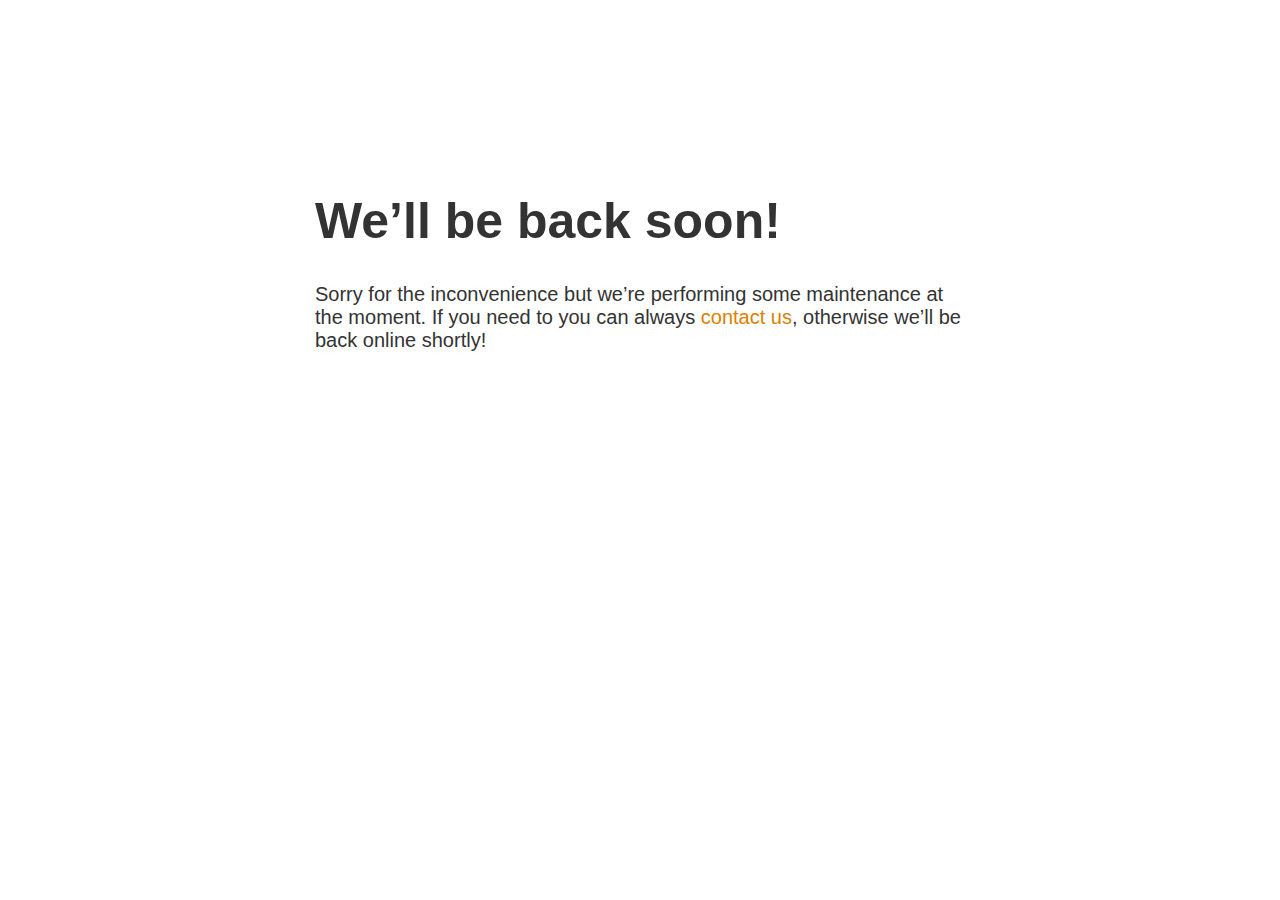
<file: index.html>
<!doctype html>
<title>Site Maintenance</title>
<style>
    body {
        text-align: center;
        padding: 150px;
    }

    h1 {
        font-size: 50px;
    }

    body {
        font: 20px Helvetica, sans-serif;
        color: #333;
    }

    article {
        display: block;
        text-align: left;
        width: 650px;
        margin: 0 auto;
    }

    a {
        color: #dc8100;
        text-decoration: none;
    }

    a:hover {
        color: #333;
        text-decoration: none;
    }
</style>

<article>
    <h1>We&rsquo;ll be back soon!</h1>
    <div>
        <p>Sorry for the inconvenience but we&rsquo;re performing some maintenance at the moment. If you need to you can
            always <a href="mailto:#">contact us</a>, otherwise we&rsquo;ll be back online shortly!</p>
    </div>
</article>
</file>
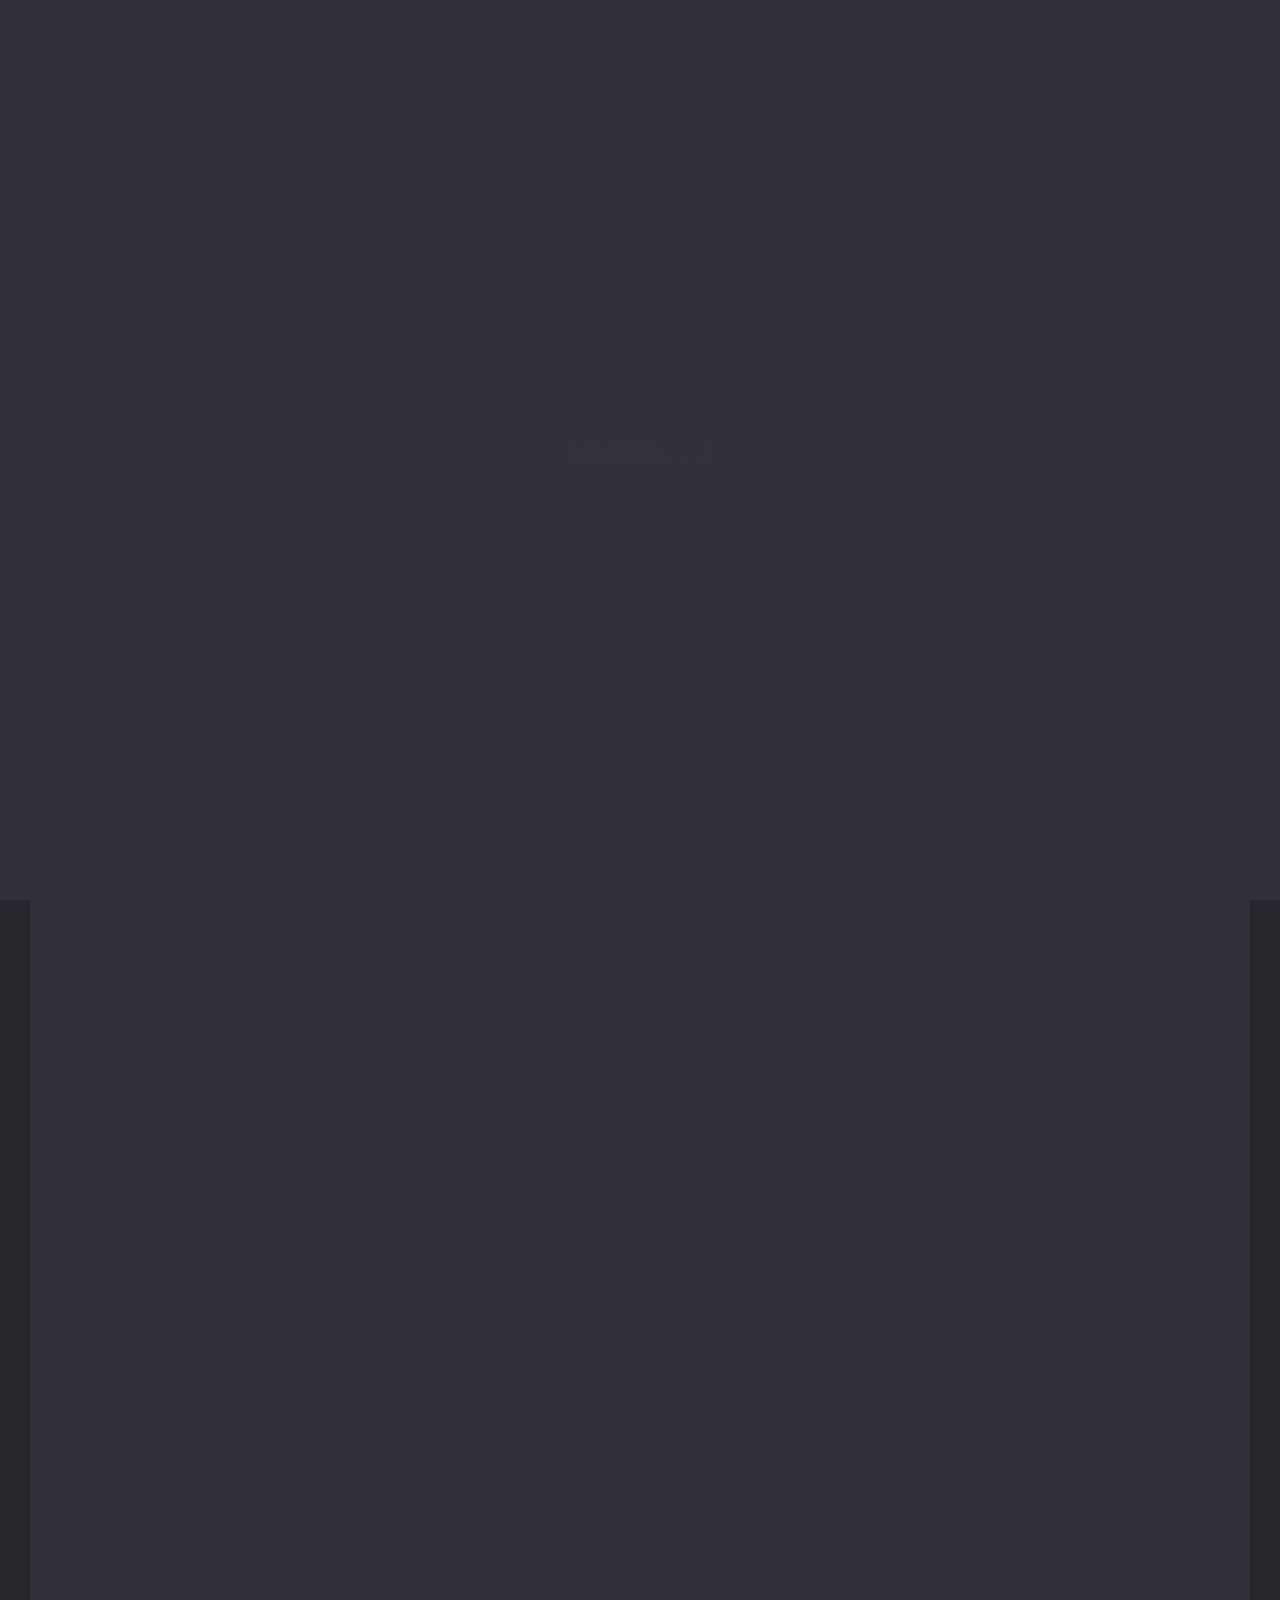
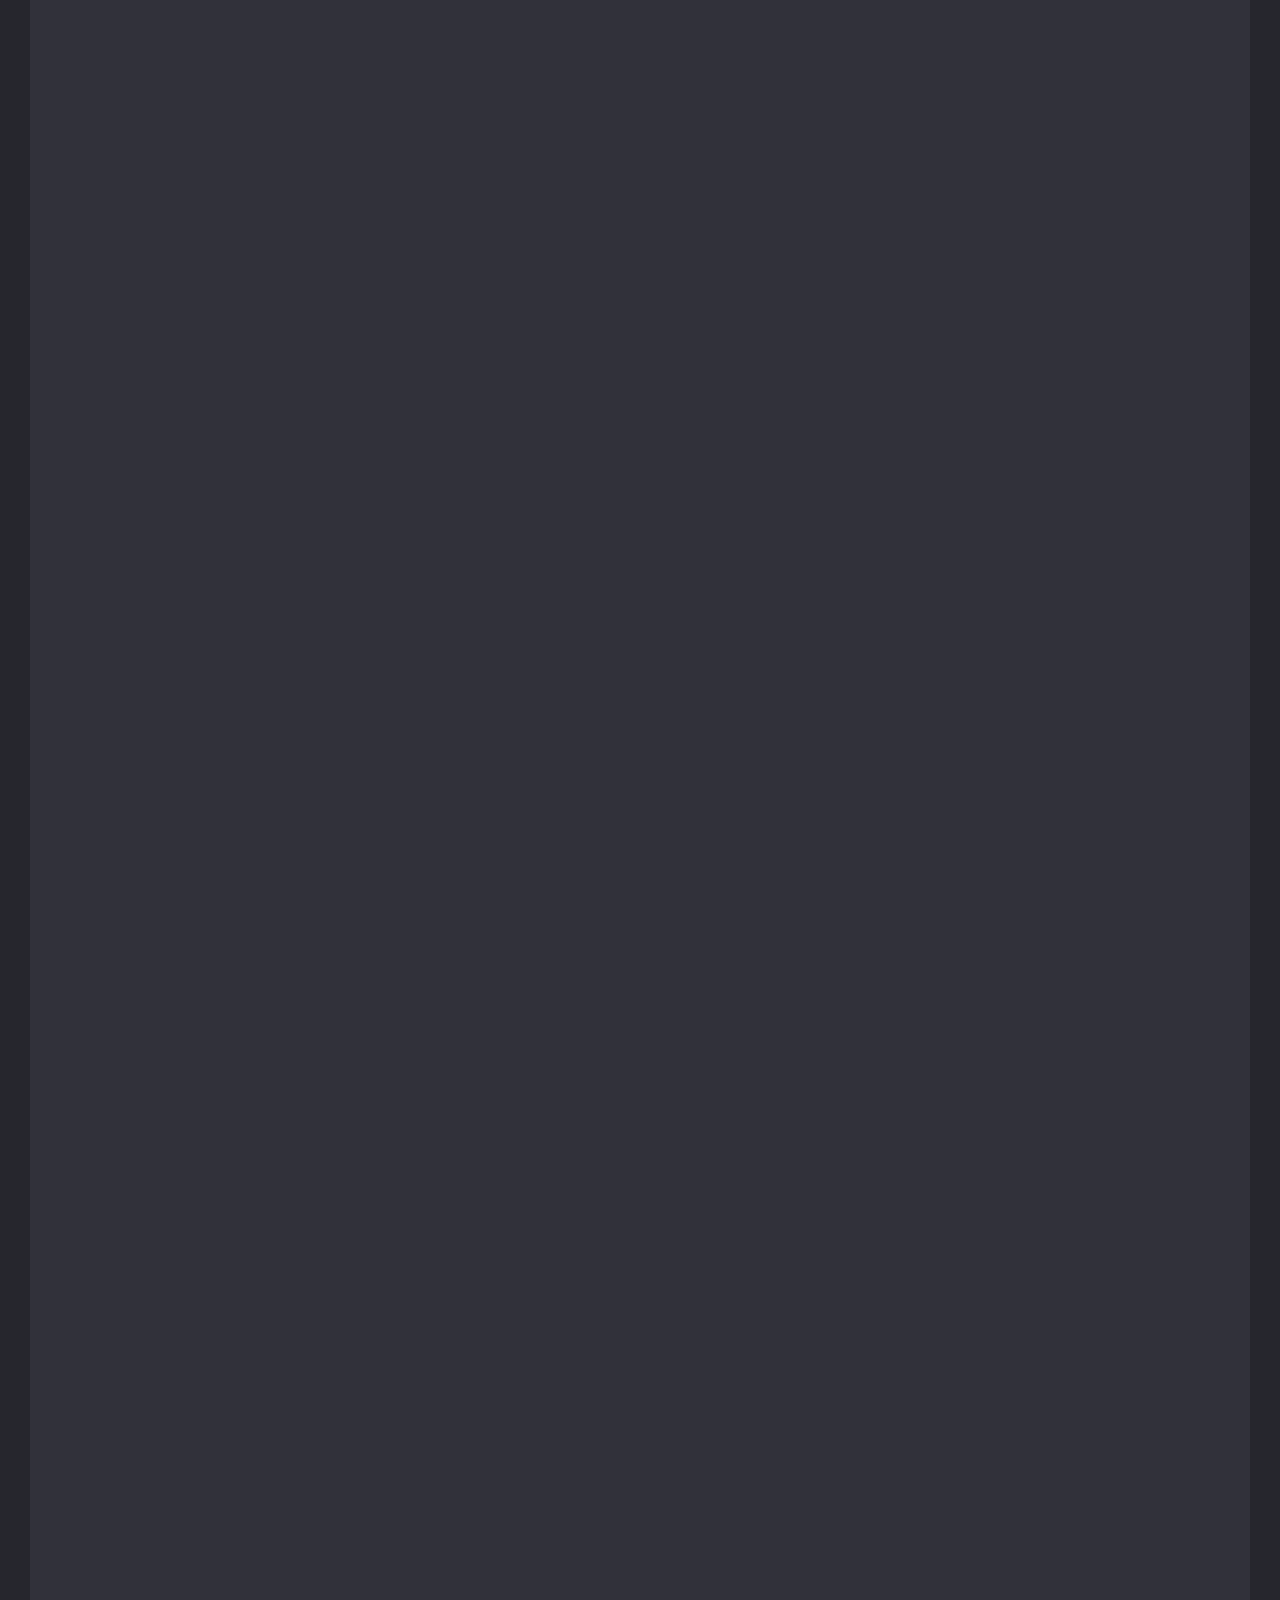
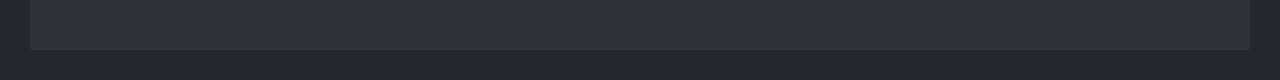
<file: blog-post.html>
<!DOCTYPE html>
<html lang="en">

<head>
	
	<!-- Basic -->
    <meta http-equiv="Content-Type" content="text/html; charset=utf-8" />
	<title>Lorenzo - Blog Post</title>
	<meta name="description" content="">
	<meta name="keywords" content="">
	
	<!-- Mobile Specific Metas -->
	<meta name="viewport" content="width=device-width, initial-scale=1, maximum-scale=1" />
	
	<!-- Load Fonts -->
	<link href='https://fonts.googleapis.com/css?family=Roboto+Mono:400,100,300italic,300,100italic,400italic,500,500italic,700,700italic&amp;subset=latin,cyrillic' rel='stylesheet'>
	
	<!-- CSS -->
	<link rel="stylesheet" href="css/style-basic.css" />
	<link rel="stylesheet" href="css/style-layout.css" />
	<link rel="stylesheet" href="css/ionicons.css" />
	<link rel="stylesheet" href="css/magnific-popup.css" />
	<link rel="stylesheet" href="css/animate.css" />
	
<!--
		Template Colors
	-->
	<link rel="stylesheet" href="css/template-colors/green.css" />

	<!--
		Template Dark
	-->
	<link rel="stylesheet" href="css/template-dark/dark.css" />

	
	<!--[if lt IE 9]>
	<script src="http://css3-mediaqueries-js.googlecode.com/svn/trunk/css3-mediaqueries.js"></script>
	<script src="http://html5shim.googlecode.com/svn/trunk/html5.js"></script>
	<![endif]-->
	
	<!-- Favicons -->
	<link rel="shortcut icon" href="images/favicons/favicon.ico">
	
</head>

<body>	
	
	<!-- Preloader -->
	<div class="preloader">
		<div class="centrize full-width">
			<div class="vertical-center">
				<div class="pre-inner">
					<div class="load typing-load"><p>loading...</p></div>
					<span class="typed-load"></span>
				</div>
			</div>
		</div>
	</div>
	
	<!-- Container -->
	<div class="container">
		
		<!-- Header -->
		<header>
			<div class="head-top">
				<a href="#" class="menu-btn"><span></span></a>
				<div class="top-menu">
					<ul>
						<li><a href="resume.html" class="lnk">Resume</a></li>
						<li><a href="portfolio.html" class="lnk">Portfolio</a></li>
						<li class="active"><a href="blog.html" class="lnk">Blog</a></li>
						<li><a href="contacts.html" class="btn">Contacts</a></li>
					</ul>
				</div>
			</div>
		</header>
		
		<!-- Wrapper -->
		<div class="wrapper">
		
			<!-- Started -->
			<div class="section started">
				<div class="centrize full-width">
					<div class="vertical-center">
						<div class="started-content">
							<div class="date">14 June 2016</div>
							<div class="h-title blog_title">Designing the perfect notification UX</div>
							<div class="h-subtitle typing-bread">
								<p><a href="index.html">Home</a> / <a href="blog.html">Blog</a></p>
							</div>
							<span class="typed-bread"></span>
						</div>
					</div>
				</div>
				<a href="#" class="mouse_btn"><span class="ion ion-mouse"></span></a>
			</div>
			
			<!-- Blog -->
			<div class="section blog">
				<div class="content">
					<div class="single-post-text">
						<p>
							No dolorem blandit theophrastus eos, nam eu persecuti repudiandae, duo hinc vide aliquip et. Ex atqui voluptatibus eum, cu 
							case intellegebat eum, mea ex regione patrioque signiferumque. Pri ei solet graecis. Ea appetere referrentur vituperatoribus 
							cule, vix sanctus meliore cu. Nec in sale prima nostrud.
						</p>
						<p><img src="images/blog_1.jpg" alt="" /></p>
						<p>
							Ex audire suavitate has, ei quodsi tacimates sapientem sed, pri zril ubique ut. Te cule tation munere noluisse. Enim torquatos 
							ne pri, eum mollis salutandi corrumpit et, fugit apeirian duo ad. Ad oportere voluptatibus nec, sea ei civibus praesent. At timeam 
							expetenda inciderint has. Invidunt constituto ne per, paulo omnium quaerendum his eu, cu congue consul cetero cule. Solet honestatis 
							et eum. Euismod consulatu eos eu. Vocent facilis sensibus vel ut, quo an nihil qualisque. Mea eu nulla prompta. Dicat velit at usu, 
							malis euismod vim an, tollit discere vix in. Ne his eros dolor. Cu illud lorem putent vel. Eum in movet nostrum referrentur. His ne 
							tantas tractatos. Sit eu saperet antiopam.
						</p>
						<p>
							No dolorem blandit theophrastus eos, nam eu persecuti repudiandae, duo hinc vide aliquip et. Ex atqui voluptatibus eum, cu case 
							intellegebat eum, mea ex regione patrioque signiferumque. Pri ei solet graecis. Ea appetere referrentur vituperatoribus cule, vix 
							sanctus meliore cu. Nec in sale prima nostrud.
						</p>
					</div>
					<div class="post-comments">
						<div class="title">
							<div class="title_inner">4 COMMENTS</div>
						</div>
						<ul class="comments">
							<li class="post-comment">
								<div class="image">
									<img src="images/man1.jpg" alt="">
								</div>
								<div class="desc">
									<div class="name">Jesse Pitman</div>
									<p>
										An has alterum nominavi. Nam at elitr veritus voluptaria. Cu eum regione tacimates vituperatoribus, ut mutat delenit est.
									</p>
								</div>
							</li>
							<li class="post-comment">
								<div class="image">
									<img src="images/man1.jpg" alt="">
								</div>
								<div class="desc">
									<div class="name">John Doe</div>
									<p>
										An has alterum nominavi. Nam at elitr veritus voluptaria. Cu eum regione tacimates vituperatoribus, ut mutat delenit est.
									</p>
								</div>
							</li>
							<li class="post-comment">
								<div class="image">
									<img src="images/man1.jpg" alt="">
								</div>
								<div class="desc">
									<div class="name">James Collins</div>
									<p>
										An has alterum nominavi. Nam at elitr veritus voluptaria. Cu eum regione tacimates vituperatoribus, ut mutat delenit est.
									</p>
								</div>
							</li>
							<li class="post-comment">
								<div class="image">
									<img src="images/man1.jpg" alt="">
								</div>
								<div class="desc">
									<div class="name">James Ferguson</div>
									<p>
										An has alterum nominavi. Nam at elitr veritus voluptaria. Cu eum regione tacimates vituperatoribus, ut mutat delenit est.
									</p>
								</div>
							</li>
						</ul>
						<div class="form-comment">
							<div class="title">
								<div class="title_inner">Write a comment</div>
							</div>
							<form id="comment_form" method="post">
								<div class="group-val">
									<input type="text" name="name" placeholder="Name" />
								</div>
								<div class="group-val">
									<input type="text" name="email" placeholder="Email" />
								</div>
								<div class="group-val ct-gr">
									<textarea name="message" placeholder="Comment"></textarea>
								</div>
								<a href="#" class="btn fill" onclick="$('#comment_form').submit(); return false;" data-text="Add Comment">Add Comment</a>
							</form>
						</div>
					</div>
					<div class="clear"></div>
				</div>
			</div>
		
		</div>
		
		<footer>
			<div class="soc">
				<a target="_blank" href="https://www.linkedin.com/in/lorenzo-casini/"><span class="ion ion-social-linkedin"></span></a>
				<a target="_blank" href="https://github.com/k4s0"><span class="ion ion-social-github"></span></a>
				<a target="_blank" href="https://www.instagram.com/lore.caso"><span
						class="ion ion-social-instagram-outline"></span></a>
			</div>
			
			<div class="clr"></div>
		</footer>
		
		<!-- Lines -->
		<div class="line top"></div>
		<div class="line bottom"></div>
		<div class="line left"></div>
		<div class="line right"></div>
		
	</div>
	
	<!-- jQuery Scripts -->
    <script src="js/jquery.min.js"></script>
	<script src="js/jquery.validate.js"></script>
	<script src="js/typed.js"></script>
	<script src="js/magnific-popup.js"></script>
	<script src="js/imagesloaded.pkgd.js"></script>
	<script src="js/isotope.pkgd.js"></script>
	
	<!-- Main Scripts -->
	<script src="js/main-scripts.js"></script>
	
</body>

</html>
</file>
<file: css/style-basic.css>
/**
*	Glitche - CV/Resume/Portfolio Template (HTML)
*	Version: 1.3
*	Author: beshleyua
*	Author URL: http://themeforest.net/user/beshleyua
*	Copyright © Cvio by beshleyua. All Rights Reserved.
**/

/* TABLE OF CONTENTS
	1. Basic
	2. Container
	3. Columns
	4. Typography
	5. Links
	6. Buttons
	7. Preloader
	8. Forms
	9. Lists
	10. Code
	11. Tables
	12. Alignment
	13. Text Formating
	14. Blockquote
	15. Animations
*/

/* 1. Basic */
html {
	margin-right: 0!important;
}

body {
	margin: 0;
	padding: 0;
	border: none;
	font-family: 'Roboto Mono';
	font-size: 13px;
	color: #363636;
	background: #fff;
	letter-spacing: 0;
	font-weight: 400;
}

body header,
body footer,
body .section {
	opacity: 0;
	visibility: hidden;
}

body.loaded header,
body.loaded footer,
body.loaded .section {
	opacity: 1;
	visibility: visible;
}

* {
	box-sizing: border-box;
	-webkit-box-sizing: border-box;
}

.clear {
	clear: both;
}


/* 2. Container */
.container {
	position: relative;
	margin: 30px;
	overflow: hidden;
	background: #ffffff;
}

@media (max-width: 840px) {
	.container {
		margin: 15px;
	}

}

.container .line {
	content: '';
	position: fixed;
	background: #f26b38;
	z-index: 105;
}

.container .line.top {
	left: 0;
	top: 0;
	width: 100%;
	height: 30px;
}

@media (max-width: 840px) {
	.container .line.top {
		height: 15px;
	}

}

.container .line.bottom {
	left: 0;
	top: auto;
	bottom: 0;
	width: 100%;
	height: 30px;
}

@media (max-width: 840px) {
	.container .line.bottom {
		height: 15px;
	}

}

.container .line.left {
	left: 0;
	top: 0;
	width: 30px;
	height: 200%;
}

@media (max-width: 840px) {
	.container .line.left {
		width: 15px;
	}

}

.container .line.right {
	left: auto;
	right: 0;
	top: 0;
	width: 30px;
	height: 200%;
}

@media (max-width: 840px) {
	.container .line.right {
		width: 15px;
	}

}

.wrapper {
	overflow: hidden;
	position: relative;
	margin: 0 auto;
	max-width: 1060px;
}

/* 3. Columns */
.cols {
	position: relative;
}

.cols .col.col-sm {
	float: left;
	width: 25%;
}

@media (max-width: 840px) {
	.cols .col.col-sm {
		width: 100%;
	}

}

.cols .col.col-lg {
	float: left;
	width: 75%;
}

@media (max-width: 840px) {
	.cols .col.col-lg {
		width: 100%;
	}

}

.cols .col.col-md {
	float: left;
	width: 50%;
}

@media (max-width: 840px) {
	.cols .col.col-md {
		width: 100%;
	}

}

.cols:after {
	content: '';
	display: block;
	clear: both;
}

/* 4. Typography */
h1,
h2,
h3,
h4,
h5,
h6 {
	font-weight: 500;
	font-family: 'Roboto Mono';
	margin: 0;
	margin-bottom: 30px;
	color: #141414;
}

h1 {
	font-size: 26px;
}

h2 {
	font-size: 23px;
}

h3 {
	font-size: 20px;
}

h4 {
	font-size: 18px;
}

h5 {
	font-size: 16px;
}

h6 {
	font-size: 14px;
}

p {
	font-size: 13px;
	line-height: 23px;
	padding: 0;
	margin: 30px 0;
}

strong {
	font-weight: 500;
}

/* 5. Links */
a {
	color: #363636;
	text-decoration: none;
	opacity: 1;
	outline: none;
}

a:hover {
	text-decoration: none;
	color: #f26b38;
}

/* 6. Buttons */
a.btn,
.btn {
	display: inline-block;
	vertical-align: middle;
	height: 42px;
	line-height: 40px;
	text-align: center;
	color: #363636;
	font-size: 13px;
	background: none;
	border: 1px solid #dddddd;
	position: relative;
	overflow: hidden;
	padding: 0 30px;
	cursor: pointer;
	transition: all 0.3s ease 0s;
	-moz-transition: all 0.3s ease 0s;
	-webkit-transition: all 0.3s ease 0s;
	-o-transition: all 0.3s ease 0s;
}

a.btn.fill,
.btn.fill {
	color: #ffffff;
	background: #f26b38;
	border: 1px solid #f26b38;
}

a.btn:hover,
.btn:hover {
	color: #ffffff;
	background: #f26b38;
	border: 1px solid #f26b38;
}

/* 7. Preloader */
.preloader {
	width: 100%;
	height: 100%;
	position: fixed;
	z-index: 1000;
	top: 0;
	left: 0;
	text-align: center;
}

.preloader .load {
	color: #f26b38;
	font-size: 12px;
}

.preloader .typed-load,
.preloader .typed-cursor {
	color: #f26b38;
	font-size: 24px;
}

/* 8. Forms */
input,
textarea,
button {
	display: block;
	background: none;
	font-family: 'Roboto Mono';
	font-size: 12px;
	height: 60px;
	width: 100%;
	color: #141414;
	margin-bottom: 30px;
	padding: 0;
	border: none;
	border-bottom: 1px solid #dddddd;
	-webkit-appearance: none;
	resize: none;
	transition: all 0.3s ease 0s;
	-moz-transition: all 0.3s ease 0s;
	-webkit-transition: all 0.3s ease 0s;
	-o-transition: all 0.3s ease 0s;
	border-radius: 0px;
	-moz-border-radius: 0px;
	-webkit-border-radius: 0px;
	-khtml-border-radius: 0px;
	outline: 0;
}

input:focus,
textarea:focus,
button:focus {
	color: #141414;
	border-bottom: 1px solid #f26b38;
}

textarea {
	height: 120px;
	padding: 0;
	margin-top: 55px;
}

button {
	width: auto;
	display: inline-block;
	vertical-align: top;
	text-align: left;
	border-bottom: 1px solid #dddddd;
	cursor: pointer;
	color: #141414;
}

button:hover {
	border-bottom: 1px solid #f26b38;
}

label,
legend {
	display: block;
	padding-bottom: 10px;
	font-family: 'Roboto Mono';
	font-size: 13px;
}

fieldset {
	border-width: 0;
	padding: 0;
}

input[type="checkbox"],
input[type="radio"] {
	display: inline;
}

::-webkit-input-placeholder {
	color: #999999;
}

:-moz-placeholder {
	color: #999999;
}

::-moz-placeholder {
	color: #999999;
}

:-ms-input-placeholder {
	color: #999999;
}

input:focus::-webkit-input-placeholder,
textarea:focus::-webkit-input-placeholder {
	color: #141414;
}

input:focus:-moz-placeholder,
textarea:focus:-moz-placeholder {
	color: #141414;
}

input:focus::-moz-placeholder,
textarea:focus::-moz-placeholder {
	color: #141414;
}

input:focus:-ms-input-placeholder,
textarea:focus:-ms-input-placeholder {
	color: #141414;
}

input.error,
textarea.error {
	border-bottom: 1px solid red !important;
}

label.error {
	display: none!important;
}

input.error::-moz-placeholder,
textarea.error::-moz-placeholder {
	color: red;
}

input.error:-moz-placeholder,
textarea.error:-moz-placeholder {
	color: red;
}

input.error:-ms-input-placeholder,
textarea.error:-ms-input-placeholder {
	color: red;
}

input.error::-webkit-input-placeholder,
textarea.error::-webkit-input-placeholder {
	color: red;
}

/* 9. Lists */
ol,
ul {
	list-style: none;
	margin-top: 0px;
	margin-bottom: 0px;
	padding-left: 0px;
}

ul ul,
ul ol,
ol ol,
ol ul {
	margin-bottom: 0px;
}

li {
	margin-bottom: 0px;
}

/* 10. Code */
code {
	background: #dddddd;
	font-size: 16px;
	font-family: 'Roboto Mono';
	margin: 20px 0;
	padding: 10px 20px;
}

/* 11. Tables */
table {
	width: 100%;
	margin: 30px 0;
	padding: 0;
	border-collapse: collapse;
}

th {
	font-weight: 500;
	border: none;
	border-bottom: 1px solid #dddddd;
	color: #141414;
	padding: 12px 15px;
	text-align: left;
}

td {
	border: none;
	border-bottom: 1px solid #dddddd;
	padding: 12px 15px;
	text-align: left;
	color: #363636;
}

/* 12. Alignment */
.align-center {
	text-align: center !important;
}

.align-right {
	text-align: right !important;
}

.align-left {
	text-align: left !important;
}

.pull-right {
	float: right !important;
}

.pull-left {
	float: left !important;
}

.pull-none {
	float: none !important;
}

.full-width {
	max-width: 100% !important;
	width: 100% !important;
}

.full-max-width {
	max-width: 100% !important;
	width: auto !important;
}

.centrize {
	display: table !important;
	table-layout: fixed !important;
	height: 100% !important;
	position: relative !important;
}

.vertical-center {
	display: table-cell !important;
	vertical-align: middle !important;
}

/* 13. Text Formating */
.text-uppercase {
	text-transform: uppercase !important;
}

.text-lowercase {
	text-transform: lowercase !important;
}

.text-capitalize {
	text-transform: capitalize !important;
}

.text-regular {
	font-weight: 400 !important;
}

.text-bold {
	font-weight: 700 !important;
}

.text-italic {
	font-style: italic !important;
}

/* 14. Blockquote */
blockquote {
	font-family: 'Roboto Mono';
}

/* Animations */
/* Glitch Animations */
@media (min-width: 580px) {
	.glitch-effect,
	.glitch-effect-white {
		position: relative;
	}

	.glitch-effect:before,
	.glitch-effect:after,
	.glitch-effect-white:before,
	.glitch-effect-white:after {
		content: attr(data-text);
		position: absolute;
		top: 0;
		left: 0;
		width: 100%;
		background: #ffffff;
		clip: rect(0, 0, 0, 0);
	}

	.glitch-effect-white:before,
	.glitch-effect-white:after {
		background: #f26b38;
	}

	.glitch-effect:after,
	.glitch-effect-white:after {
		left: 2px;
		text-shadow: -1px 0 #f26b38;
		animation: glitch-1 2s infinite linear alternate-reverse;
	}

	.glitch-effect:before,
	.glitch-effect-white:before {
		left: -2px;
		text-shadow: 2px 0 #f26b38;
		animation: glitch-2 2s infinite linear alternate-reverse;
	}

}

@keyframes glitch-1 {
	0% {
		clip: rect(20px, 920px, 51px, 0);
	}

	5% {
		clip: rect(83px, 920px, 102px, 0);
	}

	10% {
		clip: rect(83px, 920px, 105px, 0);
	}

	15% {
		clip: rect(95px, 920px, 11px, 0);
	}

	20% {
		clip: rect(105px, 920px, 56px, 0);
	}

	25% {
		clip: rect(40px, 920px, 19px, 0);
	}

	30% {
		clip: rect(56px, 920px, 97px, 0);
	}

	35% {
		clip: rect(9px, 920px, 17px, 0);
	}

	40% {
		clip: rect(103px, 920px, 53px, 0);
	}

	45% {
		clip: rect(92px, 920px, 6px, 0);
	}

	50% {
		clip: rect(69px, 920px, 46px, 0);
	}

	55% {
		clip: rect(8px, 920px, 87px, 0);
	}

	60% {
		clip: rect(12px, 920px, 15px, 0);
	}

	70% {
		clip: rect(28px, 920px, 106px, 0);
	}

	80% {
		clip: rect(98px, 920px, 63px, 0);
	}

	85% {
		clip: rect(11px, 920px, 44px, 0);
	}

	95% {
		clip: rect(23px, 920px, 84px, 0);
	}

	100% {
		clip: rect(66px, 920px, 91px, 0);
	}

}

@keyframes glitch-2 {
	0% {
		clip: rect(86px, 920px, 25px, 0);
	}

	5% {
		clip: rect(30px, 920px, 17px, 0);
	}

	10% {
		clip: rect(54px, 920px, 43px, 0);
	}

	15% {
		clip: rect(10px, 920px, 86px, 0);
	}

	25% {
		clip: rect(62px, 920px, 1px, 0);
	}

	30% {
		clip: rect(61px, 920px, 24px, 0);
	}

	35% {
		clip: rect(38px, 920px, 46px, 0);
	}

	40% {
		clip: rect(115px, 920px, 8px, 0);
	}

	45% {
		clip: rect(87px, 920px, 44px, 0);
	}

	50% {
		clip: rect(6px, 920px, 65px, 0);
	}

	55% {
		clip: rect(83px, 920px, 99px, 0);
	}

	65% {
		clip: rect(25px, 920px, 71px, 0);
	}

	70% {
		clip: rect(37px, 920px, 55px, 0);
	}

	75% {
		clip: rect(115px, 920px, 18px, 0);
	}

	80% {
		clip: rect(68px, 920px, 46px, 0);
	}

	90% {
		clip: rect(47px, 920px, 31px, 0);
	}

	95% {
		clip: rect(47px, 920px, 84px, 0);
	}

	100% {
		clip: rect(93px, 920px, 53px, 0);
	}

}

/* Mouse Button Animations */
@keyframes mouse-anim {
	0% {
		top: 0px;
	}

	50% {
		top: 10px;
	}

	100% {
		top: 0px;
	}

}
</file>
<file: css/style-layout.css>
/**
* Glitche - CV/Resume/Portfolio Template (HTML)
* Version: 1.3
* Author: beshleyua
* Author URL: http://themeforest.net/user/beshleyua
* Copyright © Cvio by beshleyua. All Rights Reserved.
**/

/* TABLE OF CONTENTS
	1. Header
	2. Section
	3. Started
	4. About
	5. Resume
	6. Skills
	7. Service
	8. Portfolio
	9. Box Items
	10. Contacts
	11. Blog
	12. Footer
	13. Popups
*/

/* 1. Header */
header {
  position: fixed;
  left: 0;
  top: 30px;
  width: 100%;
  z-index: 100;
  text-align: right;
  background: #ffffff;
  opacity: 1;
  visibility: visible;
  transition: all 0.6s ease 0s;
  -moz-transition: all 0.6s ease 0s;
  -webkit-transition: all 0.6s ease 0s;
  -o-transition: all 0.6s ease 0s;
}

header.active {
  opacity: 1!important;
  visibility: visible!important;
}

header.active .menu-btn:before {
  opacity: 0;
}

header.active .menu-btn:after {
  bottom: 9px!important;
  transform: rotate(-45deg);
  -webkit-transform: rotate(-45deg);
  -moz-transform: rotate(-45deg);
  -o-transform: rotate(-45deg);
}

header.active .menu-btn span {
  transform: rotate(45deg);
  -webkit-transform: rotate(45deg);
  -moz-transform: rotate(45deg);
  -o-transform: rotate(45deg);
}

header.active .head-top .top-menu {
  position: fixed;
  top: 100px;
  left: 50%;
  margin-left: -100px;
  width: 200px;
  height: auto;
  text-align: center;
  opacity: 1!important;
  visibility: visible!important;
}

header.active .head-top .top-menu ul li {
  display: block;
  margin: 30px 0;
}

@media (max-width: 840px) {
  header {
    top: 15px;
  }

}

header .head-top {
  padding: 30px 65px 15px 65px;
}

header .head-top .menu-btn {
  position: relative;
  margin: 0 auto;
  width: 26px;
  height: 20px;
}

header .head-top .menu-btn:before,
header .head-top .menu-btn:after {
  content: '';
  position: absolute;
  top: 0;
  left: 0;
  width: 100%;
  height: 2px;
  background: #141414;
  transition: all 0.3s ease 0s;
  -moz-transition: all 0.3s ease 0s;
  -webkit-transition: all 0.3s ease 0s;
  -o-transition: all 0.3s ease 0s;
}

header .head-top .menu-btn:after {
  top: auto;
  bottom: 0;
}

header .head-top .menu-btn span {
  position: absolute;
  top: 50%;
  left: 0;
  width: 100%;
  height: 2px;
  background: #141414;
  margin-top: -1px;
  transition: all 0.3s ease 0s;
  -moz-transition: all 0.3s ease 0s;
  -webkit-transition: all 0.3s ease 0s;
  -o-transition: all 0.3s ease 0s;
}

header .head-top .menu-btn:hover:before,
header .head-top .menu-btn:hover:after,
header .head-top .menu-btn:hover span {
  background: #f26b38;
}

@media (max-width: 840px) {
  header .head-top .menu-btn {
    display: block;
  }

}

@media (max-width: 840px) {
  header .head-top .top-menu {
    opacity: 0;
    visibility: hidden;
    height: 0px;
    transition: opacity 0.3s ease 0.5s;
    -moz-transition: opacity 0.3s ease 0.5s;
    -webkit-transition: opacity 0.3s ease 0.5s;
    -o-transition: opacity 0.3s ease 0.5s;
  }

}

header .head-top .top-menu ul li {
  margin-left: 50px;
  display: inline-block;
  vertical-align: top;
  transition: color 0.3s ease 0s;
  -moz-transition: color 0.3s ease 0s;
  -webkit-transition: color 0.3s ease 0s;
  -o-transition: color 0.3s ease 0s;
}

header .head-top .top-menu ul li a {
  display: block;
  margin-top: 12px;
}

header .head-top .top-menu ul li a.btn {
  margin-top: 0;
}

header .head-top .top-menu ul li.active a {
  color: #f26b38;
}

header .head-top .top-menu ul li.active .btn {
  color: #ffffff;
  background: #f26b38;
  border: 1px solid #f26b38;
}

/* 2. Section */
.section {
  position: relative;
  padding: 0 80px 150px 80px;
  z-index: 97;
  opacity: 1;
  visibility: visible;
  transition: all 0.6s ease 0s;
  -moz-transition: all 0.6s ease 0s;
  -webkit-transition: all 0.6s ease 0s;
  -o-transition: all 0.6s ease 0s;
}

@media (max-width: 960px) {
  .section {
    padding: 0 40px 120px 40px;
  }

}

@media (max-width: 480px) {
  .section {
    padding: 0 20px 120px 20px;
  }

}

.section .content {
  position: relative;
}

.section .content .title {
  position: relative;
  margin-bottom: 40px;
}

@media (max-width: 400px) {
  .section .content .title {
    text-align: center;
  }

}

.section .content .title .title_inner {
  display: inline-block;
  vertical-align: middle;
  text-align: center;
  position: relative;
  line-height: 18px;
  font-size: 13px;
  color: #141414;
  text-transform: uppercase;
  letter-spacing: 0.04em;
  transition: all 0.3s ease 0s;
  -moz-transition: all 0.3s ease 0s;
  -webkit-transition: all 0.3s ease 0s;
  -o-transition: all 0.3s ease 0s;
  box-shadow: inset 0 -6px 0px #ede574;
  -moz-box-shadow: inset 0 -6px 0px #ede574;
  -webkit-box-shadow: inset 0 -6px 0px #ede574;
  -khtml-box-shadow: inset 0 -6px 0px #ede574;
}

/* 3. Started */
.section.started {
  text-align: center;
  padding: 0;
  margin: 0;
  position: relative;
}

.section.started .started-content {
  display: inline-block;
  vertical-align: middle;
  text-align: center;
  position: relative;
}

.section.started .started-content .h-title {
  font-size: 68px;
  font-family: 'Roboto Mono';
  color: #141414;
  font-weight: 700;
  text-transform: uppercase;
  letter-spacing: 0.04em;
  margin: 10px 0 5px 0;
}

@media (max-width: 1060px) {
  .section.started .started-content .h-title.blog_title {
    font-size: 48px;
  }

}

@media (max-width: 840px) {
  .section.started .started-content .h-title {
    font-size: 52px;
    padding: 0 20px;
  }

  .section.started .started-content .h-title.blog_title {
    font-size: 40px;
  }

}

@media (max-width: 580px) {
  .section.started .started-content .h-title span {
    display: block;
  }

}

@media (max-width: 480px) {
  .section.started .started-content .h-title {
    font-size: 42px;
  }

  .section.started .started-content .h-title.blog_title {
    font-size: 26px;
  }

}

.section.started .started-content .h-subtitle {
  font-size: 13px;
}

.section.started .started-content .typed-subtitle,
.section.started .started-content .typed-bread {
  font-size: 26px;
}

.section.started .mouse_btn {
  font-size: 24px;
  color: #f26b38;
  text-align: center;
  position: absolute;
  width: 20px;
  height: 40px;
  left: 50%;
  bottom: 80px;
  margin-left: -10px;
}

.section.started .mouse_btn .ion {
  position: relative;
  top: 0px;
  animation: mouse-anim 1s ease-out 0s infinite;
}

/* 4. About */
@media (max-width: 400px) {
  .section.about {
    text-align: center;
  }

}

.section.about .image {
  float: left;
  -webkit-filter: grayscale(100%); /* Safari 6.0 - 9.0 */
  filter: grayscale(100%);
}

.section.about .image img {
  width: 100px;
  height: 100px;
  border-radius: 100px;
  -moz-border-radius: 100px;
  -webkit-border-radius: 100px;
  -khtml-border-radius: 100px;
}

@media (max-width: 600px) {
  .section.about .image img {
    width: 80px;
    height: 80px;
    border-radius: 80px;
    -moz-border-radius: 80px;
    -webkit-border-radius: 80px;
    -khtml-border-radius: 80px;
  }

}

@media (max-width: 400px) {
  .section.about .image {
    float: none;
    text-align: center;
  }

  .section.about .image img {
    width: 100px;
    height: 100px;
    border-radius: 100px;
    -moz-border-radius: 100px;
    -webkit-border-radius: 100px;
    -khtml-border-radius: 100px;
  }

}

.section.about .desc {
  margin-left: 130px;
}

@media (max-width: 600px) {
  .section.about .desc {
    margin-left: 100px;
  }

}

@media (max-width: 400px) {
  .section.about .desc {
    margin-left: 0;
  }

}

.info-list {
  margin-bottom: 42px;
}

.info-list ul li {
  display: inline-block;
  vertical-align: top;
  width: 32%;
  margin: 12px 0 0 0;
}

@media (max-width: 840px) {
  .info-list ul li {
    width: 48%;
  }

}

@media (max-width: 580px) {
  .info-list ul li {
    width: 100%;
  }

}

.info-list ul li strong {
  font-weight: 400;
  color: #f26b38;
}

/* 5. Resume */
@media (max-width: 840px) {
  .section.resume .cols .col.col-md:first-child {
    margin-bottom: 120px;
  }

}

.resume-items .resume-item {
  position: relative;
  padding: 0 30px 60px 30px;
}

@media (max-width: 840px) {
  .resume-items .resume-item {
    padding-right: 0px;
  }

}

.resume-items .resume-item:before {
  content: '';
  position: absolute;
  left: 0;
  top: 0;
  width: 1px;
  height: 100%;
  background: #f26b38;
}

.resume-items .resume-item:first-child {
  padding-top: 0;
}

.resume-items .resume-item:last-child {
  padding-bottom: 0;
  margin-top: -1px;
}

.resume-items .resume-item:last-child:before {
  display: none;
}

.resume-items .resume-item .date {
  position: relative;
  top: -10px;
  margin: 0 0 5px 0;
  display: inline-block;
  padding: 0 5px;
  height: 20px;
  line-height: 18px;
  font-weight: 500;
  font-size: 11px;
  color: #f26b38;
  border: 1px solid #f26b38;
}

.resume-items .resume-item .date:before {
  content: '';
  width: 29px;
  height: 1px;
  position: absolute;
  left: -30px;
  top: 9px;
  background: #f26b38;
}

.resume-items .resume-item .name {
  font-weight: 500;
  color: #141414;
  margin: 0 0 15px 0;
}

.resume-items .resume-item p {
  margin: 0;
}

/* 6. Skills */
.skills ul {
  margin: 0;
  padding: 0;
  list-style: none;
}

.skills ul li {
  padding: 5px 0 30px 0;
}

.skills ul li .name {
  font-size: 13px;
  color: #363636;
  font-weight: 400;
  position: relative;
  margin: 0 0 9px 0;
}

.skills ul li .progress {
  display: block;
  height: 3px;
  position: relative;
  width: 100%;
  background: #dddddd;
}

.skills ul li .progress .percentage {
  left: 0;
  top: 0;
  position: absolute;
  height: 3px;
  width: 0%;
  background: #f26b38;
  transition: all 0.3s ease 0s;
  -moz-transition: all 0.3s ease 0s;
  -webkit-transition: all 0.3s ease 0s;
  -o-transition: all 0.3s ease 0s;
}

.skills ul li .progress .percentage .percent {
  position: absolute;
  top: -27px;
  right: 0;
  font-size: 13px;
  color: #363636;
  font-weight: 400;
}

.skills ul li:last-child {
  padding-bottom: 0;
}

/* 7. Service */
@media (max-width: 400px) {
  .section.service {
    text-align: center;
  }

}

.section.service .title,
.section.contacts .title {
  margin-bottom: 0;
}

.service-items .service-item {
  display: inline-block;
  vertical-align: top;
  width: 28%;
  margin: 50px 4% 0 0;
  text-align: left;
}

@media (max-width: 840px) {
  .service-items .service-item {
    width: 45%;
  }

}

@media (max-width: 580px) {
  .service-items .service-item {
    width: 100%;
    margin-right: 0;
  }

}

@media (max-width: 400px) {
  .service-items .service-item {
    text-align: center;
  }

}

.service-items .service-item .icon {
  float: left;
  width: 36px;
  text-align: center;
  font-size: 30px;
  color: #f26b38;
}

@media (max-width: 400px) {
  .service-items .service-item .icon {
    float: none;
    display: inline-block;
    vertical-align: middle;
  }

}

.service-items .service-item .icon .ion {
  display: block;
}

.service-items .service-item .name {
  font-weight: 500;
  font-size: 13px;
  color: #141414;
  margin: 6px 0 0 46px;
}

@media (max-width: 400px) {
  .service-items .service-item .name {
    margin: 0 0 0 2px;
    display: inline-block;
    vertical-align: middle;
  }

}

.service-items .service-item p {
  margin-bottom: 0;
}

/* 8. Portfolio */
.section.works .filters {
  margin-bottom: 30px;
}

.section.works .filters input {
  display: none;
}

.section.works .filters label {
  display: inline-block;
  vertical-align: top;
  margin-right: 25px;
  font-size: 13px;
  color: #363636;
  cursor: pointer;
  position: relative;
  padding-bottom: 0;
}

.section.works .filters label.glitch-effect {
  color: #f26b38;
}

@media (max-width: 580px) {
  .section.works .filters label {
    padding-bottom: 15px;
  }

}

@media (max-width: 580px) {
  .section.works .filters {
    margin-bottom: 10px;
  }

}

/* 9. Box Items */
.box-items {
  position: relative;
  overflow: hidden;
  margin-left: -3%;
}

@media (max-width: 580px) {
  .box-items {
    margin-left: 0;
  }

}

.box-items .box-item {
  width: 30.33333%;
  margin: 0 0 3% 3%;
  position: relative;
  overflow: hidden;
  text-align: center;
}

@media (max-width: 840px) {
  .box-items .box-item {
    width: 47%;
  }

}

@media (max-width: 580px) {
  .box-items .box-item {
    width: 100%;
    margin: 0 0 3% 0;
  }

}

.box-items .box-item:hover .image .info {
  opacity: 0.94;
  transform: scale(1, 1);
  -webkit-transform: scale(1, 1);
  -moz-transform: scale(1, 1);
  -o-transform: scale(1, 1);
}

.box-items .box-item:hover .desc .name {
  color: #f26b38;
}

.box-items .box-item .image {
  position: relative;
}

.box-items .box-item .image a {
  display: block;
  font-size: 0;
}

.box-items .box-item .image a img {
  width: 100%;
  height: auto;
  position: relative;
  top: 0;
}

.box-items .box-item .image .info {
  text-align: center;
  width: 100%;
  height: 100%;
  display: block;
  position: absolute;
  left: 0;
  top: 0;
  opacity: 0;
  padding: 18px;
  transition: all 0.3s ease 0s;
  -moz-transition: all 0.3s ease 0s;
  -webkit-transition: all 0.3s ease 0s;
  -o-transition: all 0.3s ease 0s;
  transform: scale(0.5, 0.5);
  -webkit-transform: scale(0.5, 0.5);
  -moz-transform: scale(0.5, 0.5);
  -o-transform: scale(0.5, 0.5);
}

.box-items .box-item .image .info .centrize {
  background: #f26b38;
}

.box-items .box-item .image .info .ion {
  color: #ffffff;
  font-size: 38px;
  display: inline-block;
  transition: all 0.1s ease-in 0.4s;
  -moz-transition: all 0.1s ease-in 0.4s;
  -webkit-transition: all 0.1s ease-in 0.4s;
  -o-transition: all 0.1s ease-in 0.4s;
  font-weight: normal;
}

.box-items .box-item .desc {
  position: relative;
  padding: 15px 45px 5px 45px;
}

@media (max-width: 1000px) {
  .box-items .box-item .desc {
    padding: 15px 15px 5px 15px;
  }

}

.box-items .box-item .desc .name {
  height: 40px;
  display: block;
  color: #363636;
  font-size: 13px;
  font-weight: 700;
  text-transform: uppercase;
  transition: all 0.3s ease 0s;
  -moz-transition: all 0.3s ease 0s;
  -webkit-transition: all 0.3s ease 0s;
  -o-transition: all 0.3s ease 0s;
}

.date {
  margin: 0 0 10px 0;
  display: inline-block;
  padding: 0 5px;
  height: 20px;
  line-height: 18px;
  font-weight: 500;
  font-size: 11px;
  color: #f26b38;
  border: 1px solid #f26b38;
}

.category {
  margin: 0 0 10px 0;
  display: inline-block;
  font-size: 11px;
  color: #363636;
  text-transform: uppercase;
  letter-spacing: 0.04em;
  box-shadow: inset 0 -6px 0px #ede574;
  -moz-box-shadow: inset 0 -6px 0px #ede574;
  -webkit-box-shadow: inset 0 -6px 0px #ede574;
  -khtml-box-shadow: inset 0 -6px 0px #ede574;
}

/* 10. Contacts */
@media (max-width: 400px) {
  .section.contacts {
    text-align: center;
  }

}

.section.contacts .service-items .service-item p {
  margin-top: 20px;
}

.section.contacts .contact_form {
  margin-top: 30px;
}

.section.contacts .alert-success {
  display: none;
}

.section.contacts .alert-success p {
  margin: 60px 0 30px 0;
  font-size: 15px;
}

/* 11. Blog */
.single-post-text img {
  max-width: 100%;
}

.post-comments {
  margin-top: 60px;
}

.post-comments .post-comment {
  padding: 20px 0;
  border-top: 1px solid #dddddd;
}

.post-comments .post-comment:first-child {
  padding-top: 0;
  border-top: none;
}

.post-comments .post-comment .image {
  float: left;
  width: 80px;
  height: 80px;
}

.post-comments .post-comment .image img {
  width: 100%;
  height: 100%;
}

.post-comments .post-comment .desc {
  margin-left: 100px;
}

.post-comments .post-comment .desc .name {
  font-size: 13px;
  color: #141414;
  text-transform: uppercase;
  font-weight: 500;
  padding: 5px 0 0 0;
  margin: 0 0 10px 0;
}

.post-comments .post-comment .desc p {
  margin: 0;
}

.post-comments .form-comment .title {
  margin: 30px 0 15px 0;
}

/* 12. Footer */
footer {
  position: fixed;
  bottom: 25px;
  left: 0;
  padding: 15px 60px 30px 60px;
  width: 100%;
  background: #ffffff;
  z-index: 100;
  opacity: 1;
  visibility: visible;
  transition: all 0.6s ease 0s;
  -moz-transition: all 0.6s ease 0s;
  -webkit-transition: all 0.6s ease 0s;
  -o-transition: all 0.6s ease 0s;
}

@media (max-width: 840px) {
  footer {
    bottom: 15px;
  }

}

footer .soc {
  float: right;
}

footer .soc a {
  display: inline-block;
  vertical-align: middle;
  margin-left: 12px;
}

footer .soc a .ion {
  font-size: 26px;
  color: #363636;
  transition: all 0.3s ease 0s;
  -moz-transition: all 0.3s ease 0s;
  -webkit-transition: all 0.3s ease 0s;
  -o-transition: all 0.3s ease 0s;
}

footer .soc a:hover .ion {
  color: #f26b38;
}

@media (max-width: 840px) {
  footer .soc {
    float: none;
    text-align: center;
  }

  footer .soc a {
    margin: 0 6px;
  }

}

footer .copy {
  float: left;
  padding-top: 2px;
  font-size: 11px;
  color: #999999;
}

@media (max-width: 840px) {
  footer .copy {
    display: none;
  }

}

/* 13. Popups */
.popup-box {
  margin: 30px auto;
  width: 520px;
  background: #ffffff;
  position: relative;
  padding: 10px;
}

@media (max-width: 580px) {
  .popup-box {
    width: 440px;
  }

}

@media (max-width: 480px) {
  .popup-box {
    width: 320px;
  }

}

.popup-box .image img {
  width: 100%;
  height: auto;
}

.popup-box .desc {
  padding: 30px 20px;
}

.popup-box .desc h4 {
  display: block;
  color: #363636;
  font-size: 17px;
  font-weight: 700;
  text-transform: uppercase;
  letter-spacing: 0.04em;
  margin: 0 0 15px 0;
  line-height: normal;
}

.popup-box .desc p {
  margin-top: 15px;
}

.mfp-fade.mfp-bg {
  opacity: 0;
  transition: all 0.15s ease-out;
  -moz-transition: all 0.15s ease-out;
  -webkit-transition: all 0.15s ease-out;
  -o-transition: all 0.15s ease-out;
}

/* overlay animate in */
.mfp-fade.mfp-bg.mfp-ready {
  opacity: 0.8;
}

/* overlay animate out */
.mfp-fade.mfp-bg.mfp-removing {
  opacity: 0;
}

/* content at start */
.mfp-fade.mfp-wrap .mfp-content {
  opacity: 0;
  transition: all 0.15s ease-out;
  -moz-transition: all 0.15s ease-out;
  -webkit-transition: all 0.15s ease-out;
  -o-transition: all 0.15s ease-out;
}

/* content animate it */
.mfp-fade.mfp-wrap.mfp-ready .mfp-content {
  opacity: 1;
}

/* content animate out */
.mfp-fade.mfp-wrap.mfp-removing .mfp-content {
  opacity: 0;
}

.mfp-close {
  width: 54px!important;
  height: 54px!important;
  background: #ffffff !important;
  line-height: 54px!important;
  opacity: 1!important;
  font-weight: 300;
  color: #ffffff;
  font-size: 24px;
  font-family: 'Verdana' !important;
}



/*
  New Styles
*/

.box-items .box-item .image .info .ion {
  font-size: 28px;
}

.skills.dotted ul li .progress .da span {
  background: #f26b38!important;
}

.section.works .filters .btn-group {
  display: inline-block;
  vertical-align: top;
}

.mfp-image-holder .mfp-close, .mfp-iframe-holder .mfp-close {
  background: none!important;
  top: -10px;
}

a.btn, .btn {
  transition: background 0.3s ease 0s;
  -moz-transition: background 0.3s ease 0s;
  -webkit-transition: background 0.3s ease 0s;
  -o-transition: background 0.3s ease 0s;
}

/* 6. Skills */
.skills ul {
  margin: 0;
  padding: 0;
  list-style: none;
  font-size: 0;
}

.skills.circles ul {
  margin: -30px 0 0 0;
}

.skills.list ul {
  margin: 0 -30px;
}

.skills.dotted ul {
  margin-left: -30px;
  margin-right: -30px;
}

.skills ul li {
  position: relative;
  padding: 0 0 30px 0;
}

.skills.dotted ul li {
  padding-left: 30px;
  padding-right: 30px;
  width: 50%;
  display: inline-block;
  vertical-align: top;
}

.skills.circles ul li {
  margin-top: 60px;
  padding-bottom: 40px;
  display: inline-block;
  vertical-align: top;
  width: 20%;
}

.skills.list ul li {
  padding-top: 0;
  padding-bottom: 10px;
  padding-left: 30px;
  padding-right: 30px;
  display: inline-block;
  vertical-align: top;
  width: 50%;
}

.skills ul li:last-child {
  padding-bottom: 0;
}

.skills.circles ul li:last-child {
  padding-bottom: 40px;
}

.skills ul li:after {
  display: none;
}

.skills ul li .name {
  font-size: 13px;
  font-weight: 400;
  position: relative;
  margin: 0 0 9px 0;
}

.skills.circles ul li .name {
  position: absolute;
  top: 115px;
  left: 0;
  width: 90px;
  text-align: center;
}

.skills.list ul li .name {
  padding-left: 23px;
  position: relative;
}

.skills.list ul li .name:before {
  content: "\f121";
  position: absolute;
  left: 0;
  top: 3px;
  display: inline-block;
  font-family: "Ionicons";
  color: #f26b38;
  speak: none;
  font-style: normal;
  font-weight: normal;
  font-variant: normal;
  text-transform: none;
  text-rendering: auto;
  line-height: 1;
  -webkit-font-smoothing: antialiased;
  -moz-osx-font-smoothing: grayscale;
}

.skills ul li .progress {
  display: block;
  height: 3px;
  position: relative;
  width: 100%;
  background: #dddddd;
}

.skills.dotted ul li .progress {
  height: 14px;
  background: transparent!important;
}

.skills.list ul li .progress {
  display: none;
}

.skills ul li .progress .percentage {
  left: 0;
  top: 0;
  position: absolute;
  height: 3px;
  width: 0%;
  background: #f26b38;
  transition: all 0.3s ease 0s;
  -moz-transition: all 0.3s ease 0s;
  -webkit-transition: all 0.3s ease 0s;
  -o-transition: all 0.3s ease 0s;
}

.skills ul li .progress .percentage .percent {
  position: absolute;
  top: -27px;
  right: 0;
  font-size: 13px;
  font-weight: 400;
}

.skills.dotted ul li .progress .percentage {
  position: relative;
  overflow: hidden;
  top: 0;
  height: 14px;
  background: transparent!important;
  z-index: 2;
}

.skills.dotted ul li .progress .dg,
.skills.dotted ul li .progress .da {
  position: absolute;
  left: 0;
  top: 0;
  width: 100%;
  display: flex;
  justify-content: space-between;
  height: 14px;
}

.skills.dotted ul li .progress .da {
  top: 0;
}

.skills.dotted ul li .progress .dg span,
.skills.dotted ul li .progress .da span {
  display: block;
  width: 14px;
  height: 14px;
  background: #dddddd;
  -webkit-border-radius: 14px;
  border-radius: 14px;
}

.skills.dotted ul li .progress .da span {
  background: #f26b38;
}

.skills.circles .progress.p51 .slice, 
.skills.circles .progress.p52 .slice, 
.skills.circles .progress.p53 .slice, 
.skills.circles .progress.p54 .slice, 
.skills.circles .progress.p55 .slice, 
.skills.circles .progress.p56 .slice, 
.skills.circles .progress.p57 .slice, 
.skills.circles .progress.p58 .slice, 
.skills.circles .progress.p59 .slice, 
.skills.circles .progress.p60 .slice, 
.skills.circles .progress.p61 .slice, 
.skills.circles .progress.p62 .slice, 
.skills.circles .progress.p63 .slice, 
.skills.circles .progress.p64 .slice, 
.skills.circles .progress.p65 .slice, 
.skills.circles .progress.p66 .slice, 
.skills.circles .progress.p67 .slice, 
.skills.circles .progress.p68 .slice, 
.skills.circles .progress.p69 .slice, 
.skills.circles .progress.p70 .slice, 
.skills.circles .progress.p71 .slice, 
.skills.circles .progress.p72 .slice, 
.skills.circles .progress.p73 .slice, 
.skills.circles .progress.p74 .slice, 
.skills.circles .progress.p75 .slice, 
.skills.circles .progress.p76 .slice, 
.skills.circles .progress.p77 .slice, 
.skills.circles .progress.p78 .slice, 
.skills.circles .progress.p79 .slice, 
.skills.circles .progress.p80 .slice, 
.skills.circles .progress.p81 .slice, 
.skills.circles .progress.p82 .slice, 
.skills.circles .progress.p83 .slice, 
.skills.circles .progress.p84 .slice, 
.skills.circles .progress.p85 .slice, 
.skills.circles .progress.p86 .slice, 
.skills.circles .progress.p87 .slice, 
.skills.circles .progress.p88 .slice, 
.skills.circles .progress.p89 .slice, 
.skills.circles .progress.p90 .slice, 
.skills.circles .progress.p91 .slice, 
.skills.circles .progress.p92 .slice, 
.skills.circles .progress.p93 .slice, 
.skills.circles .progress.p94 .slice, 
.skills.circles .progress.p95 .slice, 
.skills.circles .progress.p96 .slice, 
.skills.circles .progress.p97 .slice, 
.skills.circles .progress.p98 .slice, 
.skills.circles .progress.p99 .slice, 
.skills.circles .progress.p100 .slice {
  clip: rect(auto, auto, auto, auto);
}

.skills.circles .progress .bar, 
.skills.circles .progress.p51 .fill, 
.skills.circles .progress.p52 .fill, 
.skills.circles .progress.p53 .fill, 
.skills.circles .progress.p54 .fill, 
.skills.circles .progress.p55 .fill, 
.skills.circles .progress.p56 .fill, 
.skills.circles .progress.p57 .fill, 
.skills.circles .progress.p58 .fill, 
.skills.circles .progress.p59 .fill, 
.skills.circles .progress.p60 .fill, 
.skills.circles .progress.p61 .fill, 
.skills.circles .progress.p62 .fill, 
.skills.circles .progress.p63 .fill, 
.skills.circles .progress.p64 .fill, 
.skills.circles .progress.p65 .fill, 
.skills.circles .progress.p66 .fill, 
.skills.circles .progress.p67 .fill, 
.skills.circles .progress.p68 .fill, 
.skills.circles .progress.p69 .fill, 
.skills.circles .progress.p70 .fill, 
.skills.circles .progress.p71 .fill, 
.skills.circles .progress.p72 .fill, 
.skills.circles .progress.p73 .fill, 
.skills.circles .progress.p74 .fill, 
.skills.circles .progress.p75 .fill, 
.skills.circles .progress.p76 .fill, 
.skills.circles .progress.p77 .fill, 
.skills.circles .progress.p78 .fill, 
.skills.circles .progress.p79 .fill, 
.skills.circles .progress.p80 .fill, 
.skills.circles .progress.p81 .fill, 
.skills.circles .progress.p82 .fill, 
.skills.circles .progress.p83 .fill, 
.skills.circles .progress.p84 .fill, 
.skills.circles .progress.p85 .fill, 
.skills.circles .progress.p86 .fill, 
.skills.circles .progress.p87 .fill, 
.skills.circles .progress.p88 .fill, 
.skills.circles .progress.p89 .fill, 
.skills.circles .progress.p90 .fill, 
.skills.circles .progress.p91 .fill, 
.skills.circles .progress.p92 .fill, 
.skills.circles .progress.p93 .fill, 
.skills.circles .progress.p94 .fill, 
.skills.circles .progress.p95 .fill, 
.skills.circles .progress.p96 .fill, 
.skills.circles .progress.p97 .fill, 
.skills.circles .progress.p98 .fill, 
.skills.circles .progress.p99 .fill, 
.skills.circles .progress.p100 .fill {
  position: absolute;
  width: 0.82em;
  height: 0.82em;
  clip: rect(0em, 0.5em, 1em, 0em);
  border: 0.09em solid #f26b38;
  -webkit-border-radius: 50%;
  border-radius: 50%;
  -webkit-transform: rotate(0deg);
  transform: rotate(0deg);
}

.skills.circles .progress.p51 .bar:after, 
.skills.circles .progress.p51 .fill, 
.skills.circles .progress.p52 .bar:after, 
.skills.circles .progress.p52 .fill, 
.skills.circles .progress.p53 .bar:after, 
.skills.circles .progress.p53 .fill, 
.skills.circles .progress.p54 .bar:after, 
.skills.circles .progress.p54 .fill, 
.skills.circles .progress.p55 .bar:after, 
.skills.circles .progress.p55 .fill, 
.skills.circles .progress.p56 .bar:after, 
.skills.circles .progress.p56 .fill, 
.skills.circles .progress.p57 .bar:after, 
.skills.circles .progress.p57 .fill, 
.skills.circles .progress.p58 .bar:after, 
.skills.circles .progress.p58 .fill, 
.skills.circles .progress.p59 .bar:after, 
.skills.circles .progress.p59 .fill, 
.skills.circles .progress.p60 .bar:after, 
.skills.circles .progress.p60 .fill, 
.skills.circles .progress.p61 .bar:after, 
.skills.circles .progress.p61 .fill, 
.skills.circles .progress.p62 .bar:after, 
.skills.circles .progress.p62 .fill, 
.skills.circles .progress.p63 .bar:after, 
.skills.circles .progress.p63 .fill, 
.skills.circles .progress.p64 .bar:after, 
.skills.circles .progress.p64 .fill, 
.skills.circles .progress.p65 .bar:after, 
.skills.circles .progress.p65 .fill, 
.skills.circles .progress.p66 .bar:after, 
.skills.circles .progress.p66 .fill, 
.skills.circles .progress.p67 .bar:after, 
.skills.circles .progress.p67 .fill, 
.skills.circles .progress.p68 .bar:after, 
.skills.circles .progress.p68 .fill, 
.skills.circles .progress.p69 .bar:after, 
.skills.circles .progress.p69 .fill, 
.skills.circles .progress.p70 .bar:after, 
.skills.circles .progress.p70 .fill, 
.skills.circles .progress.p71 .bar:after, 
.skills.circles .progress.p71 .fill, 
.skills.circles .progress.p72 .bar:after, 
.skills.circles .progress.p72 .fill, 
.skills.circles .progress.p73 .bar:after, 
.skills.circles .progress.p73 .fill, 
.skills.circles .progress.p74 .bar:after, 
.skills.circles .progress.p74 .fill, 
.skills.circles .progress.p75 .bar:after, 
.skills.circles .progress.p75 .fill, 
.skills.circles .progress.p76 .bar:after, 
.skills.circles .progress.p76 .fill, 
.skills.circles .progress.p77 .bar:after, 
.skills.circles .progress.p77 .fill, 
.skills.circles .progress.p78 .bar:after, 
.skills.circles .progress.p78 .fill, 
.skills.circles .progress.p79 .bar:after, 
.skills.circles .progress.p79 .fill, 
.skills.circles .progress.p80 .bar:after, 
.skills.circles .progress.p80 .fill, 
.skills.circles .progress.p81 .bar:after, 
.skills.circles .progress.p81 .fill, 
.skills.circles .progress.p82 .bar:after, 
.skills.circles .progress.p82 .fill, 
.skills.circles .progress.p83 .bar:after, 
.skills.circles .progress.p83 .fill, 
.skills.circles .progress.p84 .bar:after, 
.skills.circles .progress.p84 .fill, 
.skills.circles .progress.p85 .bar:after, 
.skills.circles .progress.p85 .fill, 
.skills.circles .progress.p86 .bar:after, 
.skills.circles .progress.p86 .fill, 
.skills.circles .progress.p87 .bar:after, 
.skills.circles .progress.p87 .fill, 
.skills.circles .progress.p88 .bar:after, 
.skills.circles .progress.p88 .fill, 
.skills.circles .progress.p89 .bar:after, 
.skills.circles .progress.p89 .fill, 
.skills.circles .progress.p90 .bar:after, 
.skills.circles .progress.p90 .fill, 
.skills.circles .progress.p91 .bar:after, 
.skills.circles .progress.p91 .fill, 
.skills.circles .progress.p92 .bar:after, 
.skills.circles .progress.p92 .fill, 
.skills.circles .progress.p93 .bar:after, 
.skills.circles .progress.p93 .fill, 
.skills.circles .progress.p94 .bar:after, 
.skills.circles .progress.p94 .fill, 
.skills.circles .progress.p95 .bar:after, 
.skills.circles .progress.p95 .fill, 
.skills.circles .progress.p96 .bar:after, 
.skills.circles .progress.p96 .fill, 
.skills.circles .progress.p97 .bar:after, 
.skills.circles .progress.p97 .fill, 
.skills.circles .progress.p98 .bar:after, 
.skills.circles .progress.p98 .fill, 
.skills.circles .progress.p99 .bar:after, 
.skills.circles .progress.p99 .fill, 
.skills.circles .progress.p100 .bar:after, 
.skills.circles .progress.p100 .fill {
  -webkit-transform: rotate(180deg);
  transform: rotate(180deg);
}

.skills.circles .progress {
  margin: 0;
  position: relative;
  font-size: 90px;
  width: 90px;
  height: 90px;
  border-radius: 90px;
  background: #dddddd;
}

.skills.circles .progress *, .skills.circles .progress *:before, .skills.circles .progress *:after {
  -moz-box-sizing: content-box;
  -webkit-box-sizing: content-box;
  box-sizing: content-box;
}

.skills.circles .progress span {
  position: absolute;
  width: 100%;
  left: 0;
  top: 0;
  width: 100%;
  height: 100%;
  line-height: 90px;
  font-size: 17px;
  text-align: center;
  white-space: nowrap;
  z-index: 2;
}

.skills.circles .progress:after {
  position: absolute;
  top: 0.09em;
  left: 0.09em;
  display: block;
  content: " ";
  border-radius: 50%;
  background-color: #ffffff;
  width: 0.82em;
  height: 0.82em;
}

.skills.circles ul li .progress .percentage {
  display: none;
}

.skills.circles .progress .slice {
  position: absolute;
  width: 1em;
  height: 1em;
  clip: rect(0em, 1em, 1em, 0.5em);
}

.skills.circles .progress.p1 .bar {
  -moz-transform: rotate(3.6deg);
  -ms-transform: rotate(3.6deg);
  -webkit-transform: rotate(3.6deg);
  transform: rotate(3.6deg);
}

.skills.circles .progress.p2 .bar {
  -moz-transform: rotate(7.2deg);
  -ms-transform: rotate(7.2deg);
  -webkit-transform: rotate(7.2deg);
  transform: rotate(7.2deg);
}

.skills.circles .progress.p3 .bar {
  -moz-transform: rotate(10.8deg);
  -ms-transform: rotate(10.8deg);
  -webkit-transform: rotate(10.8deg);
  transform: rotate(10.8deg);
}

.skills.circles .progress.p4 .bar {
  -moz-transform: rotate(14.4deg);
  -ms-transform: rotate(14.4deg);
  -webkit-transform: rotate(14.4deg);
  transform: rotate(14.4deg);
}

.skills.circles .progress.p5 .bar {
  -moz-transform: rotate(18deg);
  -ms-transform: rotate(18deg);
  -webkit-transform: rotate(18deg);
  transform: rotate(18deg);
}

.skills.circles .progress.p6 .bar {
  -moz-transform: rotate(21.6deg);
  -ms-transform: rotate(21.6deg);
  -webkit-transform: rotate(21.6deg);
  transform: rotate(21.6deg);
}

.skills.circles .progress.p7 .bar {
  -moz-transform: rotate(25.2deg);
  -ms-transform: rotate(25.2deg);
  -webkit-transform: rotate(25.2deg);
  transform: rotate(25.2deg);
}

.skills.circles .progress.p8 .bar {
  -moz-transform: rotate(28.8deg);
  -ms-transform: rotate(28.8deg);
  -webkit-transform: rotate(28.8deg);
  transform: rotate(28.8deg);
}

.skills.circles .progress.p9 .bar {
  -moz-transform: rotate(32.4deg);
  -ms-transform: rotate(32.4deg);
  -webkit-transform: rotate(32.4deg);
  transform: rotate(32.4deg);
}

.skills.circles .progress.p10 .bar {
  -moz-transform: rotate(36deg);
  -ms-transform: rotate(36deg);
  -webkit-transform: rotate(36deg);
  transform: rotate(36deg);
}

.skills.circles .progress.p11 .bar {
  -moz-transform: rotate(39.6deg);
  -ms-transform: rotate(39.6deg);
  -webkit-transform: rotate(39.6deg);
  transform: rotate(39.6deg);
}

.skills.circles .progress.p12 .bar {
  -moz-transform: rotate(43.2deg);
  -ms-transform: rotate(43.2deg);
  -webkit-transform: rotate(43.2deg);
  transform: rotate(43.2deg);
}

.skills.circles .progress.p13 .bar {
  -moz-transform: rotate(46.8deg);
  -ms-transform: rotate(46.8deg);
  -webkit-transform: rotate(46.8deg);
  transform: rotate(46.8deg);
}

.skills.circles .progress.p14 .bar {
  -moz-transform: rotate(50.4deg);
  -ms-transform: rotate(50.4deg);
  -webkit-transform: rotate(50.4deg);
  transform: rotate(50.4deg);
}

.skills.circles .progress.p15 .bar {
  -moz-transform: rotate(54deg);
  -ms-transform: rotate(54deg);
  -webkit-transform: rotate(54deg);
  transform: rotate(54deg);
}

.skills.circles .progress.p16 .bar {
  -moz-transform: rotate(57.6deg);
  -ms-transform: rotate(57.6deg);
  -webkit-transform: rotate(57.6deg);
  transform: rotate(57.6deg);
}

.skills.circles .progress.p17 .bar {
  -moz-transform: rotate(61.2deg);
  -ms-transform: rotate(61.2deg);
  -webkit-transform: rotate(61.2deg);
  transform: rotate(61.2deg);
}

.skills.circles .progress.p18 .bar {
  -moz-transform: rotate(64.8deg);
  -ms-transform: rotate(64.8deg);
  -webkit-transform: rotate(64.8deg);
  transform: rotate(64.8deg);
}

.skills.circles .progress.p19 .bar {
  -moz-transform: rotate(68.4deg);
  -ms-transform: rotate(68.4deg);
  -webkit-transform: rotate(68.4deg);
  transform: rotate(68.4deg);
}

.skills.circles .progress.p20 .bar {
  -moz-transform: rotate(72deg);
  -ms-transform: rotate(72deg);
  -webkit-transform: rotate(72deg);
  transform: rotate(72deg);
}

.skills.circles .progress.p21 .bar {
  -moz-transform: rotate(75.6deg);
  -ms-transform: rotate(75.6deg);
  -webkit-transform: rotate(75.6deg);
  transform: rotate(75.6deg);
}

.skills.circles .progress.p22 .bar {
  -moz-transform: rotate(79.2deg);
  -ms-transform: rotate(79.2deg);
  -webkit-transform: rotate(79.2deg);
  transform: rotate(79.2deg);
}

.skills.circles .progress.p23 .bar {
  -moz-transform: rotate(82.8deg);
  -ms-transform: rotate(82.8deg);
  -webkit-transform: rotate(82.8deg);
  transform: rotate(82.8deg);
}

.skills.circles .progress.p24 .bar {
  -moz-transform: rotate(86.4deg);
  -ms-transform: rotate(86.4deg);
  -webkit-transform: rotate(86.4deg);
  transform: rotate(86.4deg);
}

.skills.circles .progress.p25 .bar {
  -moz-transform: rotate(90deg);
  -ms-transform: rotate(90deg);
  -webkit-transform: rotate(90deg);
  transform: rotate(90deg);
}

.skills.circles .progress.p26 .bar {
  -moz-transform: rotate(93.6deg);
  -ms-transform: rotate(93.6deg);
  -webkit-transform: rotate(93.6deg);
  transform: rotate(93.6deg);
}

.skills.circles .progress.p27 .bar {
  -moz-transform: rotate(97.2deg);
  -ms-transform: rotate(97.2deg);
  -webkit-transform: rotate(97.2deg);
  transform: rotate(97.2deg);
}

.skills.circles .progress.p28 .bar {
  -moz-transform: rotate(100.8deg);
  -ms-transform: rotate(100.8deg);
  -webkit-transform: rotate(100.8deg);
  transform: rotate(100.8deg);
}

.skills.circles .progress.p29 .bar {
  -moz-transform: rotate(104.4deg);
  -ms-transform: rotate(104.4deg);
  -webkit-transform: rotate(104.4deg);
  transform: rotate(104.4deg);
}

.skills.circles .progress.p30 .bar {
  -moz-transform: rotate(108deg);
  -ms-transform: rotate(108deg);
  -webkit-transform: rotate(108deg);
  transform: rotate(108deg);
}

.skills.circles .progress.p31 .bar {
  -moz-transform: rotate(111.6deg);
  -ms-transform: rotate(111.6deg);
  -webkit-transform: rotate(111.6deg);
  transform: rotate(111.6deg);
}

.skills.circles .progress.p32 .bar {
  -moz-transform: rotate(115.2deg);
  -ms-transform: rotate(115.2deg);
  -webkit-transform: rotate(115.2deg);
  transform: rotate(115.2deg);
}

.skills.circles .progress.p33 .bar {
  -moz-transform: rotate(118.8deg);
  -ms-transform: rotate(118.8deg);
  -webkit-transform: rotate(118.8deg);
  transform: rotate(118.8deg);
}

.skills.circles .progress.p34 .bar {
  -moz-transform: rotate(122.4deg);
  -ms-transform: rotate(122.4deg);
  -webkit-transform: rotate(122.4deg);
  transform: rotate(122.4deg);
}

.skills.circles .progress.p35 .bar {
  -moz-transform: rotate(126deg);
  -ms-transform: rotate(126deg);
  -webkit-transform: rotate(126deg);
  transform: rotate(126deg);
}

.skills.circles .progress.p36 .bar {
  -moz-transform: rotate(129.6deg);
  -ms-transform: rotate(129.6deg);
  -webkit-transform: rotate(129.6deg);
  transform: rotate(129.6deg);
}

.skills.circles .progress.p37 .bar {
  -moz-transform: rotate(133.2deg);
  -ms-transform: rotate(133.2deg);
  -webkit-transform: rotate(133.2deg);
  transform: rotate(133.2deg);
}

.skills.circles .progress.p38 .bar {
  -moz-transform: rotate(136.8deg);
  -ms-transform: rotate(136.8deg);
  -webkit-transform: rotate(136.8deg);
  transform: rotate(136.8deg);
}

.skills.circles .progress.p39 .bar {
  -moz-transform: rotate(140.4deg);
  -ms-transform: rotate(140.4deg);
  -webkit-transform: rotate(140.4deg);
  transform: rotate(140.4deg);
}

.skills.circles .progress.p40 .bar {
  -moz-transform: rotate(144deg);
  -ms-transform: rotate(144deg);
  -webkit-transform: rotate(144deg);
  transform: rotate(144deg);
}

.skills.circles .progress.p41 .bar {
  -moz-transform: rotate(147.6deg);
  -ms-transform: rotate(147.6deg);
  -webkit-transform: rotate(147.6deg);
  transform: rotate(147.6deg);
}

.skills.circles .progress.p42 .bar {
  -moz-transform: rotate(151.2deg);
  -ms-transform: rotate(151.2deg);
  -webkit-transform: rotate(151.2deg);
  transform: rotate(151.2deg);
}

.skills.circles .progress.p43 .bar {
  -moz-transform: rotate(154.8deg);
  -ms-transform: rotate(154.8deg);
  -webkit-transform: rotate(154.8deg);
  transform: rotate(154.8deg);
}

.skills.circles .progress.p44 .bar {
  -moz-transform: rotate(158.4deg);
  -ms-transform: rotate(158.4deg);
  -webkit-transform: rotate(158.4deg);
  transform: rotate(158.4deg);
}

.skills.circles .progress.p45 .bar {
  -moz-transform: rotate(162deg);
  -ms-transform: rotate(162deg);
  -webkit-transform: rotate(162deg);
  transform: rotate(162deg);
}

.skills.circles .progress.p46 .bar {
  -moz-transform: rotate(165.6deg);
  -ms-transform: rotate(165.6deg);
  -webkit-transform: rotate(165.6deg);
  transform: rotate(165.6deg);
}

.skills.circles .progress.p47 .bar {
  -moz-transform: rotate(169.2deg);
  -ms-transform: rotate(169.2deg);
  -webkit-transform: rotate(169.2deg);
  transform: rotate(169.2deg);
}

.skills.circles .progress.p48 .bar {
  -moz-transform: rotate(172.8deg);
  -ms-transform: rotate(172.8deg);
  -webkit-transform: rotate(172.8deg);
  transform: rotate(172.8deg);
}

.skills.circles .progress.p49 .bar {
  -moz-transform: rotate(176.4deg);
  -ms-transform: rotate(176.4deg);
  -webkit-transform: rotate(176.4deg);
  transform: rotate(176.4deg);
}

.skills.circles .progress.p50 .bar {
  -moz-transform: rotate(180deg);
  -ms-transform: rotate(180deg);
  -webkit-transform: rotate(180deg);
  transform: rotate(180deg);
}

.skills.circles .progress.p51 .bar {
  -moz-transform: rotate(183.6deg);
  -ms-transform: rotate(183.6deg);
  -webkit-transform: rotate(183.6deg);
  transform: rotate(183.6deg);
}

.skills.circles .progress.p52 .bar {
  -moz-transform: rotate(187.2deg);
  -ms-transform: rotate(187.2deg);
  -webkit-transform: rotate(187.2deg);
  transform: rotate(187.2deg);
}

.skills.circles .progress.p53 .bar {
  -moz-transform: rotate(190.8deg);
  -ms-transform: rotate(190.8deg);
  -webkit-transform: rotate(190.8deg);
  transform: rotate(190.8deg);
}

.skills.circles .progress.p54 .bar {
  -moz-transform: rotate(194.4deg);
  -ms-transform: rotate(194.4deg);
  -webkit-transform: rotate(194.4deg);
  transform: rotate(194.4deg);
}

.skills.circles .progress.p55 .bar {
  -moz-transform: rotate(198deg);
  -ms-transform: rotate(198deg);
  -webkit-transform: rotate(198deg);
  transform: rotate(198deg);
}

.skills.circles .progress.p56 .bar {
  -moz-transform: rotate(201.6deg);
  -ms-transform: rotate(201.6deg);
  -webkit-transform: rotate(201.6deg);
  transform: rotate(201.6deg);
}

.skills.circles .progress.p57 .bar {
  -moz-transform: rotate(205.2deg);
  -ms-transform: rotate(205.2deg);
  -webkit-transform: rotate(205.2deg);
  transform: rotate(205.2deg);
}

.skills.circles .progress.p58 .bar {
  -moz-transform: rotate(208.8deg);
  -ms-transform: rotate(208.8deg);
  -webkit-transform: rotate(208.8deg);
  transform: rotate(208.8deg);
}

.skills.circles .progress.p59 .bar {
  -moz-transform: rotate(212.4deg);
  -ms-transform: rotate(212.4deg);
  -webkit-transform: rotate(212.4deg);
  transform: rotate(212.4deg);
}

.skills.circles .progress.p60 .bar {
  -moz-transform: rotate(216deg);
  -ms-transform: rotate(216deg);
  -webkit-transform: rotate(216deg);
  transform: rotate(216deg);
}

.skills.circles .progress.p61 .bar {
  -moz-transform: rotate(219.6deg);
  -ms-transform: rotate(219.6deg);
  -webkit-transform: rotate(219.6deg);
  transform: rotate(219.6deg);
}

.skills.circles .progress.p62 .bar {
  -moz-transform: rotate(223.2deg);
  -ms-transform: rotate(223.2deg);
  -webkit-transform: rotate(223.2deg);
  transform: rotate(223.2deg);
}

.skills.circles .progress.p63 .bar {
  -moz-transform: rotate(226.8deg);
  -ms-transform: rotate(226.8deg);
  -webkit-transform: rotate(226.8deg);
  transform: rotate(226.8deg);
}

.skills.circles .progress.p64 .bar {
  -moz-transform: rotate(230.4deg);
  -ms-transform: rotate(230.4deg);
  -webkit-transform: rotate(230.4deg);
  transform: rotate(230.4deg);
}

.skills.circles .progress.p65 .bar {
  -moz-transform: rotate(234deg);
  -ms-transform: rotate(234deg);
  -webkit-transform: rotate(234deg);
  transform: rotate(234deg);
}

.skills.circles .progress.p66 .bar {
  -moz-transform: rotate(237.6deg);
  -ms-transform: rotate(237.6deg);
  -webkit-transform: rotate(237.6deg);
  transform: rotate(237.6deg);
}

.skills.circles .progress.p67 .bar {
  -moz-transform: rotate(241.2deg);
  -ms-transform: rotate(241.2deg);
  -webkit-transform: rotate(241.2deg);
  transform: rotate(241.2deg);
}

.skills.circles .progress.p68 .bar {
  -moz-transform: rotate(244.8deg);
  -ms-transform: rotate(244.8deg);
  -webkit-transform: rotate(244.8deg);
  transform: rotate(244.8deg);
}

.skills.circles .progress.p69 .bar {
  -moz-transform: rotate(248.4deg);
  -ms-transform: rotate(248.4deg);
  -webkit-transform: rotate(248.4deg);
  transform: rotate(248.4deg);
}

.skills.circles .progress.p70 .bar {
  -moz-transform: rotate(252deg);
  -ms-transform: rotate(252deg);
  -webkit-transform: rotate(252deg);
  transform: rotate(252deg);
}

.skills.circles .progress.p71 .bar {
  -moz-transform: rotate(255.6deg);
  -ms-transform: rotate(255.6deg);
  -webkit-transform: rotate(255.6deg);
  transform: rotate(255.6deg);
}

.skills.circles .progress.p72 .bar {
  -moz-transform: rotate(259.2deg);
  -ms-transform: rotate(259.2deg);
  -webkit-transform: rotate(259.2deg);
  transform: rotate(259.2deg);
}

.skills.circles .progress.p73 .bar {
  -moz-transform: rotate(262.8deg);
  -ms-transform: rotate(262.8deg);
  -webkit-transform: rotate(262.8deg);
  transform: rotate(262.8deg);
}

.skills.circles .progress.p74 .bar {
  -moz-transform: rotate(266.4deg);
  -ms-transform: rotate(266.4deg);
  -webkit-transform: rotate(266.4deg);
  transform: rotate(266.4deg);
}

.skills.circles .progress.p75 .bar {
  -moz-transform: rotate(270deg);
  -ms-transform: rotate(270deg);
  -webkit-transform: rotate(270deg);
  transform: rotate(270deg);
}

.skills.circles .progress.p76 .bar {
  -moz-transform: rotate(273.6deg);
  -ms-transform: rotate(273.6deg);
  -webkit-transform: rotate(273.6deg);
  transform: rotate(273.6deg);
}

.skills.circles .progress.p77 .bar {
  -moz-transform: rotate(277.2deg);
  -ms-transform: rotate(277.2deg);
  -webkit-transform: rotate(277.2deg);
  transform: rotate(277.2deg);
}

.skills.circles .progress.p78 .bar {
  -moz-transform: rotate(280.8deg);
  -ms-transform: rotate(280.8deg);
  -webkit-transform: rotate(280.8deg);
  transform: rotate(280.8deg);
}

.skills.circles .progress.p79 .bar {
  -moz-transform: rotate(284.4deg);
  -ms-transform: rotate(284.4deg);
  -webkit-transform: rotate(284.4deg);
  transform: rotate(284.4deg);
}

.skills.circles .progress.p80 .bar {
  -moz-transform: rotate(288deg);
  -ms-transform: rotate(288deg);
  -webkit-transform: rotate(288deg);
  transform: rotate(288deg);
}

.skills.circles .progress.p81 .bar {
  -moz-transform: rotate(291.6deg);
  -ms-transform: rotate(291.6deg);
  -webkit-transform: rotate(291.6deg);
  transform: rotate(291.6deg);
}

.skills.circles .progress.p82 .bar {
  -moz-transform: rotate(295.2deg);
  -ms-transform: rotate(295.2deg);
  -webkit-transform: rotate(295.2deg);
  transform: rotate(295.2deg);
}

.skills.circles .progress.p83 .bar {
  -moz-transform: rotate(298.8deg);
  -ms-transform: rotate(298.8deg);
  -webkit-transform: rotate(298.8deg);
  transform: rotate(298.8deg);
}

.skills.circles .progress.p84 .bar {
  -moz-transform: rotate(302.4deg);
  -ms-transform: rotate(302.4deg);
  -webkit-transform: rotate(302.4deg);
  transform: rotate(302.4deg);
}

.skills.circles .progress.p85 .bar {
  -moz-transform: rotate(306deg);
  -ms-transform: rotate(306deg);
  -webkit-transform: rotate(306deg);
  transform: rotate(306deg);
}

.skills.circles .progress.p86 .bar {
  -moz-transform: rotate(309.6deg);
  -ms-transform: rotate(309.6deg);
  -webkit-transform: rotate(309.6deg);
  transform: rotate(309.6deg);
}

.skills.circles .progress.p87 .bar {
  -moz-transform: rotate(313.2deg);
  -ms-transform: rotate(313.2deg);
  -webkit-transform: rotate(313.2deg);
  transform: rotate(313.2deg);
}

.skills.circles .progress.p88 .bar {
  -moz-transform: rotate(316.8deg);
  -ms-transform: rotate(316.8deg);
  -webkit-transform: rotate(316.8deg);
  transform: rotate(316.8deg);
}

.skills.circles .progress.p89 .bar {
  -moz-transform: rotate(320.4deg);
  -ms-transform: rotate(320.4deg);
  -webkit-transform: rotate(320.4deg);
  transform: rotate(320.4deg);
}

.skills.circles .progress.p90 .bar {
  -moz-transform: rotate(324deg);
  -ms-transform: rotate(324deg);
  -webkit-transform: rotate(324deg);
  transform: rotate(324deg);
}

.skills.circles .progress.p91 .bar {
  -moz-transform: rotate(327.6deg);
  -ms-transform: rotate(327.6deg);
  -webkit-transform: rotate(327.6deg);
  transform: rotate(327.6deg);
}

.skills.circles .progress.p92 .bar {
  -moz-transform: rotate(331.2deg);
  -ms-transform: rotate(331.2deg);
  -webkit-transform: rotate(331.2deg);
  transform: rotate(331.2deg);
}

.skills.circles .progress.p93 .bar {
  -moz-transform: rotate(334.8deg);
  -ms-transform: rotate(334.8deg);
  -webkit-transform: rotate(334.8deg);
  transform: rotate(334.8deg);
}

.skills.circles .progress.p94 .bar {
  -moz-transform: rotate(338.4deg);
  -ms-transform: rotate(338.4deg);
  -webkit-transform: rotate(338.4deg);
  transform: rotate(338.4deg);
}

.skills.circles .progress.p95 .bar {
  -moz-transform: rotate(342deg);
  -ms-transform: rotate(342deg);
  -webkit-transform: rotate(342deg);
  transform: rotate(342deg);
}

.skills.circles .progress.p96 .bar {
  -moz-transform: rotate(345.6deg);
  -ms-transform: rotate(345.6deg);
  -webkit-transform: rotate(345.6deg);
  transform: rotate(345.6deg);
}

.skills.circles .progress.p97 .bar {
  -moz-transform: rotate(349.2deg);
  -ms-transform: rotate(349.2deg);
  -webkit-transform: rotate(349.2deg);
  transform: rotate(349.2deg);
}

.skills.circles .progress.p98 .bar {
  -moz-transform: rotate(352.8deg);
  -ms-transform: rotate(352.8deg);
  -webkit-transform: rotate(352.8deg);
  transform: rotate(352.8deg);
}

.skills.circles .progress.p99 .bar {
  -moz-transform: rotate(356.4deg);
  -ms-transform: rotate(356.4deg);
  -webkit-transform: rotate(356.4deg);
  transform: rotate(356.4deg);
}

.skills.circles .progress.p100 .bar {
  -moz-transform: rotate(360deg);
  -ms-transform: rotate(360deg);
  -webkit-transform: rotate(360deg);
  transform: rotate(360deg);
}

@media (max-width: 840px) {
  .skills.circles ul li {
    width: 25%;
  }
}

@media (max-width: 580px) {
  .skills.dotted ul li {
    width: 100%;
    display: block;
  }
  .skills.circles ul li {
    width: 33.333%;
  }
  .skills.list ul li {
    display: block;
    width: 100%;
  }
}
</file>
<file: css/template-colors/green.css>
/**
* Glitche - CV/Resume/Portfolio Template (HTML)
* Version: 1.3
* Author: beshleyua
* Author URL: http://themeforest.net/user/beshleyua
* Copyright © Cvio by beshleyua. All Rights Reserved.
**/

/* TABLE OF CONTENTS
	1. Template Green
*/

/* 1. Template Green */
.container .line {
  background: #78cc6d;
}

a:hover {
  color: #78cc6d;
}

a.btn.fill,
.btn.fill {
  background: #78cc6d;
  border-color: #78cc6d;
}

a.btn:hover,
.btn:hover {
  background: #78cc6d;
  border-color: #78cc6d;
}

.preloader .load {
  color: #78cc6d;
  font-size: 24px;
  display: none;
}

.preloader .typed-load,
.preloader .typed-cursor {
  color: #78cc6d;
  font-size: 24px;
}

input:focus,
textarea:focus,
button:focus {
  border-bottom-color: #78cc6d;
}

button:hover {
  border-bottom-color: #78cc6d;
}

@media (min-width: 580px) {
  .glitch-effect-white:before,
  .glitch-effect-white:after {
    background: #78cc6d;
  }

  .glitch-effect:after,
  .glitch-effect-white:after {
    text-shadow: -1px 0 #78cc6d;
  }

  .glitch-effect:before,
  .glitch-effect-white:before {
    text-shadow: 2px 0 #78cc6d;
  }

}

header .head-top .menu-btn:hover:before,
header .head-top .menu-btn:hover:after,
header .head-top .menu-btn:hover span {
  background: #78cc6d;
}

header .head-top .top-menu ul li.active a {
  color: #78cc6d;
}

header .head-top .top-menu ul li.active .btn {
  background: #78cc6d;
  border-color: #78cc6d;
}

.section.started .mouse_btn {
  color: #78cc6d;
}

.info-list ul li strong {
  color: #78cc6d;
}

.resume-items .resume-item:before {
  background: #78cc6d;
}

.resume-items .resume-item .date {
  color: #78cc6d;
  border-color: #78cc6d;
}

.resume-items .resume-item .date:before {
  background: #78cc6d;
}

.skills ul li .progress .percentage {
  background: #78cc6d;
}

.service-items .service-item .icon {
  color: #78cc6d;
}

.section.works .filters label.glitch-effect {
  color: #78cc6d;
}

.box-items .box-item:hover .desc .name {
  color: #78cc6d;
}

.box-items .box-item .image .info .centrize {
  background: #78cc6d;
}

.date {
  color: #78cc6d;
  border-color: #78cc6d;
}

footer .soc a:hover .ion {
  color: #78cc6d;
}

.skills.dotted ul li .progress .da span {
  background: #78cc6d!important;
}

.skills.list ul li .name:before {
  color: #78cc6d;
}

.skills ul li .progress .percentage {
  background: #78cc6d;
}

.skills.dotted ul li .progress .da span {
  background: #78cc6d;
}

.skills.circles .progress .bar, 
.skills.circles .progress.p51 .fill, 
.skills.circles .progress.p52 .fill, 
.skills.circles .progress.p53 .fill, 
.skills.circles .progress.p54 .fill, 
.skills.circles .progress.p55 .fill, 
.skills.circles .progress.p56 .fill, 
.skills.circles .progress.p57 .fill, 
.skills.circles .progress.p58 .fill, 
.skills.circles .progress.p59 .fill, 
.skills.circles .progress.p60 .fill, 
.skills.circles .progress.p61 .fill, 
.skills.circles .progress.p62 .fill, 
.skills.circles .progress.p63 .fill, 
.skills.circles .progress.p64 .fill, 
.skills.circles .progress.p65 .fill, 
.skills.circles .progress.p66 .fill, 
.skills.circles .progress.p67 .fill, 
.skills.circles .progress.p68 .fill, 
.skills.circles .progress.p69 .fill, 
.skills.circles .progress.p70 .fill, 
.skills.circles .progress.p71 .fill, 
.skills.circles .progress.p72 .fill, 
.skills.circles .progress.p73 .fill, 
.skills.circles .progress.p74 .fill, 
.skills.circles .progress.p75 .fill, 
.skills.circles .progress.p76 .fill, 
.skills.circles .progress.p77 .fill, 
.skills.circles .progress.p78 .fill, 
.skills.circles .progress.p79 .fill, 
.skills.circles .progress.p80 .fill, 
.skills.circles .progress.p81 .fill, 
.skills.circles .progress.p82 .fill, 
.skills.circles .progress.p83 .fill, 
.skills.circles .progress.p84 .fill, 
.skills.circles .progress.p85 .fill, 
.skills.circles .progress.p86 .fill, 
.skills.circles .progress.p87 .fill, 
.skills.circles .progress.p88 .fill, 
.skills.circles .progress.p89 .fill, 
.skills.circles .progress.p90 .fill, 
.skills.circles .progress.p91 .fill, 
.skills.circles .progress.p92 .fill, 
.skills.circles .progress.p93 .fill, 
.skills.circles .progress.p94 .fill, 
.skills.circles .progress.p95 .fill, 
.skills.circles .progress.p96 .fill, 
.skills.circles .progress.p97 .fill, 
.skills.circles .progress.p98 .fill, 
.skills.circles .progress.p99 .fill, 
.skills.circles .progress.p100 .fill {
  border-color: #78cc6d;
}
</file>
<file: css/template-dark/dark.css>
/**
*	Glitche - CV/Resume/Portfolio Template (HTML)
*	Version: 1.3
*	Author: beshleyua
*	Author URL: http://themeforest.net/user/beshleyua
*	Copyright © Cvio by beshleyua. All Rights Reserved.
**/

/* TABLE OF CONTENTS
	1. Template Dark
*/

/* 1. Template Dark */

input:focus,
textarea:focus,
button:focus {
	color: #f0f0f0;
}

input:focus::-webkit-input-placeholder,
textarea:focus::-webkit-input-placeholder {
	color: #f0f0f0;
}

input:focus:-moz-placeholder,
textarea:focus:-moz-placeholder {
	color: #f0f0f0;
}

input:focus::-moz-placeholder,
textarea:focus::-moz-placeholder {
	color: #f0f0f0;
}

input:focus:-ms-input-placeholder,
textarea:focus:-ms-input-placeholder {
	color: #f0f0f0;
}

body, .container .line {
	background: #26262d;
}

table th, 
table td {
	border-color: #28282f;
}

table, 
table th, 
table td {
	background: none;
}

table th, 
table td {
	border-width: 1px;
}

body, 
td, 
blockquote,
.skills ul li .progress .percentage .percent,
.category {
	color: #a2a2a6;
}

input,
textarea,
button,
a, 
.section .content .title .title_inner, 
.resume-items .resume-item .name, 
.service-items .service-item .name, 
.section.works .filters label, 
.single-post-text input[type="submit"], 
.post-comments .post-comment .desc .name, 
h1, 
h2, 
h3, 
h4, 
h5, 
h6,
.mfp-close-btn-in .mfp-close,
.section.started .started-content .h-title,
.content-sidebar h2.widget-title,
.post-comments .post-comment .desc span.comment-reply a,
.post-comments .post-comment .desc span.comment-reply,
table th,
p strong,
footer .soc a .ion,
a.btn,
.btn,
.skills ul li .name,
.box-items .box-item .desc .name,
.popup-box .desc h4 {
	color: #f0f0f0;
}

.container, 
.section:before, 
.footer, 
header, 
.started-content .glitch-effect:before, 
.started-content .glitch-effect:after, 
.started-content .glitch-effect-white:before, 
.started-content .glitch-effect-white:after, 
header.fixed, 
header.opened, 
.footer.fixed,
.popup-box, 
.preloader,
.skills.circles .progress:after,
footer,
header {
	background: #31313a;
}

.background-enabled .started-content .glitch-effect:before, 
.background-enabled .started-content .glitch-effect:after {
    background: transparent;
}

.glitch-effect:before, .glitch-effect:after, .glitch-effect-white:before, .glitch-effect-white:after {
	background: transparent;
}

.mfp-close-btn-in .mfp-close {
	background: #31313a!important;
	color: #fff!important;
}

.section .content .title .title_inner, 
.box-items .box-item .category, 
.comment-info span.comment-reply, 
.content-sidebar span.screen-reader-text span, 
.content-sidebar h2.widget-title span, 
.popup-box .category {
	box-shadow: inset 0 -6px 0px #666666;
	-moz-box-shadow: inset 0 -6px 0px #666666;
	-webkit-box-shadow: inset 0 -6px 0px #666666;
	-khtml-box-shadow: inset 0 -6px 0px #666666;
}

.skills ul li .progress,
mark, 
ins,
.skills.dotted ul li .progress .dg span, 
.skills.dotted ul li .progress .da span,
.skills.circles .progress {
	background: #666666;
}

.content-sidebar {
	background: #31313a;
}

.content-sidebar .close,
.post-comments ul.children {
	background: #3b3b42;
}

.content-sidebar .close:before, 
.content-sidebar .close:after,
.sidebar_btn span, 
.sidebar_btn span:before, 
.sidebar_btn span:after,
.header .head-top .menu-btn span,
.header .head-top .menu-btn:before, 
.header .head-top .menu-btn:after,
header .head-top .menu-btn span,
header .head-top .menu-btn:before,
header .head-top .menu-btn:after {
	background: #f0f0f0;
}

.search-form input.search-submit {
	filter: brightness(0) invert(1);
}

.content-sidebar .widget ul li,
.content-sidebar .widget ul li:last-child,
.search-form input.search-field,
.content-sidebar h2.widget-title,
hr,
.post-comments .post-comment,
input, 
textarea, 
button {
	border-color: #666666;
}

.navigation.post-navigation .nav-links a:hover {
	color: #dddddd;
}

.sticky, 
pre {
	background-color: #3a3b44;
}

header .head-top .top-menu-nav .sub-menu, 
header .head-top .top-menu-nav .children {
	background: #3e3f48;
}

header .head-top .top-menu-nav .sub-menu:before, 
header .head-top .top-menu-nav .children:before {
	border-bottom-color: #3e3f48;
}

header .head-top .top-menu-nav .sub-menu li .sub-menu:before, 
header .head-top .top-menu-nav .children li .children:before {
	border-right-color: #3e3f48;
}

header .head-top .top-menu-nav .sub-menu li, 
header .head-top .top-menu-nav .children li {
	border-bottom-color: #666666;
}

header .head-top .top-menu-nav .sub-menu li a, 
header .head-top .top-menu-nav .children li a {
	color: #a2a2a6;
}

header .head-top .top-menu-nav .sub-menu li:hover a, 
header .head-top .top-menu-nav .children li:hover a {
	color: #f0f0f0;
}

.post-comments ul.children ul.children {
	background: none;
}

@media (max-width: 840px) {
	header .head-top .top-menu-nav .sub-menu li .sub-menu, 
	header .head-top .top-menu-nav .children li .children {
		background: #4a4b54;
	}

	header .head-top .top-menu-nav .sub-menu li .sub-menu:before, 
	header .head-top .top-menu-nav .children li .children:before {
		border-bottom-color: #4a4b54;
	}
}

.background-enabled header .head-top .top-menu-nav .sub-menu li a {
	color: #a2a2a6;
}

.background-enabled header .head-top .top-menu-nav .sub-menu li a:hover {
	color: #a2a2a6;
	text-decoration: underline;
}

.started-content .glitch-effect:before, .started-content .glitch-effect:after, .started-content .glitch-effect-white:before, .started-content .glitch-effect-white:after {
	background: transparent;
}
.background-enabled .footer.fixed .soc a .ion {
	color: #dedede;
}

header .logo a {
	color: #f0f0f0;
}

.mfp-image-holder .mfp-close, .mfp-iframe-holder .mfp-close {
	background: none!important;
}
</file>
